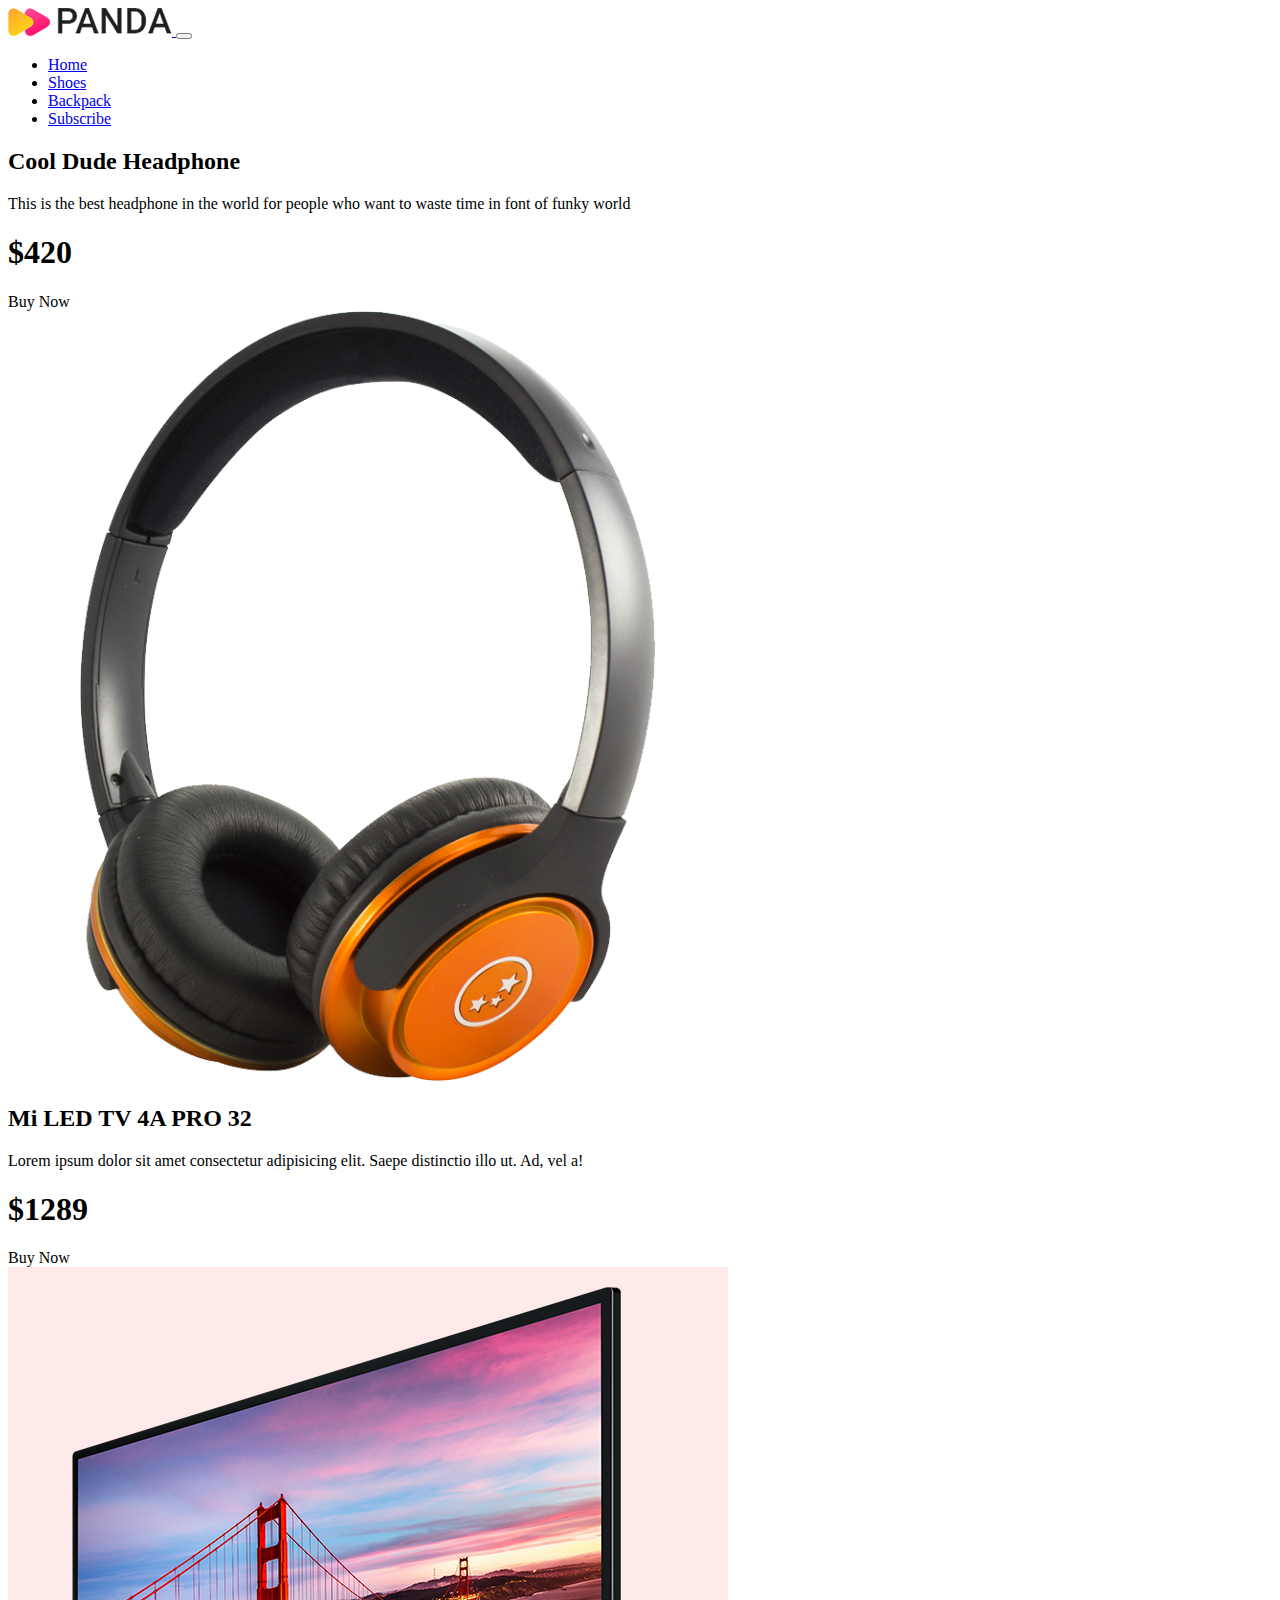
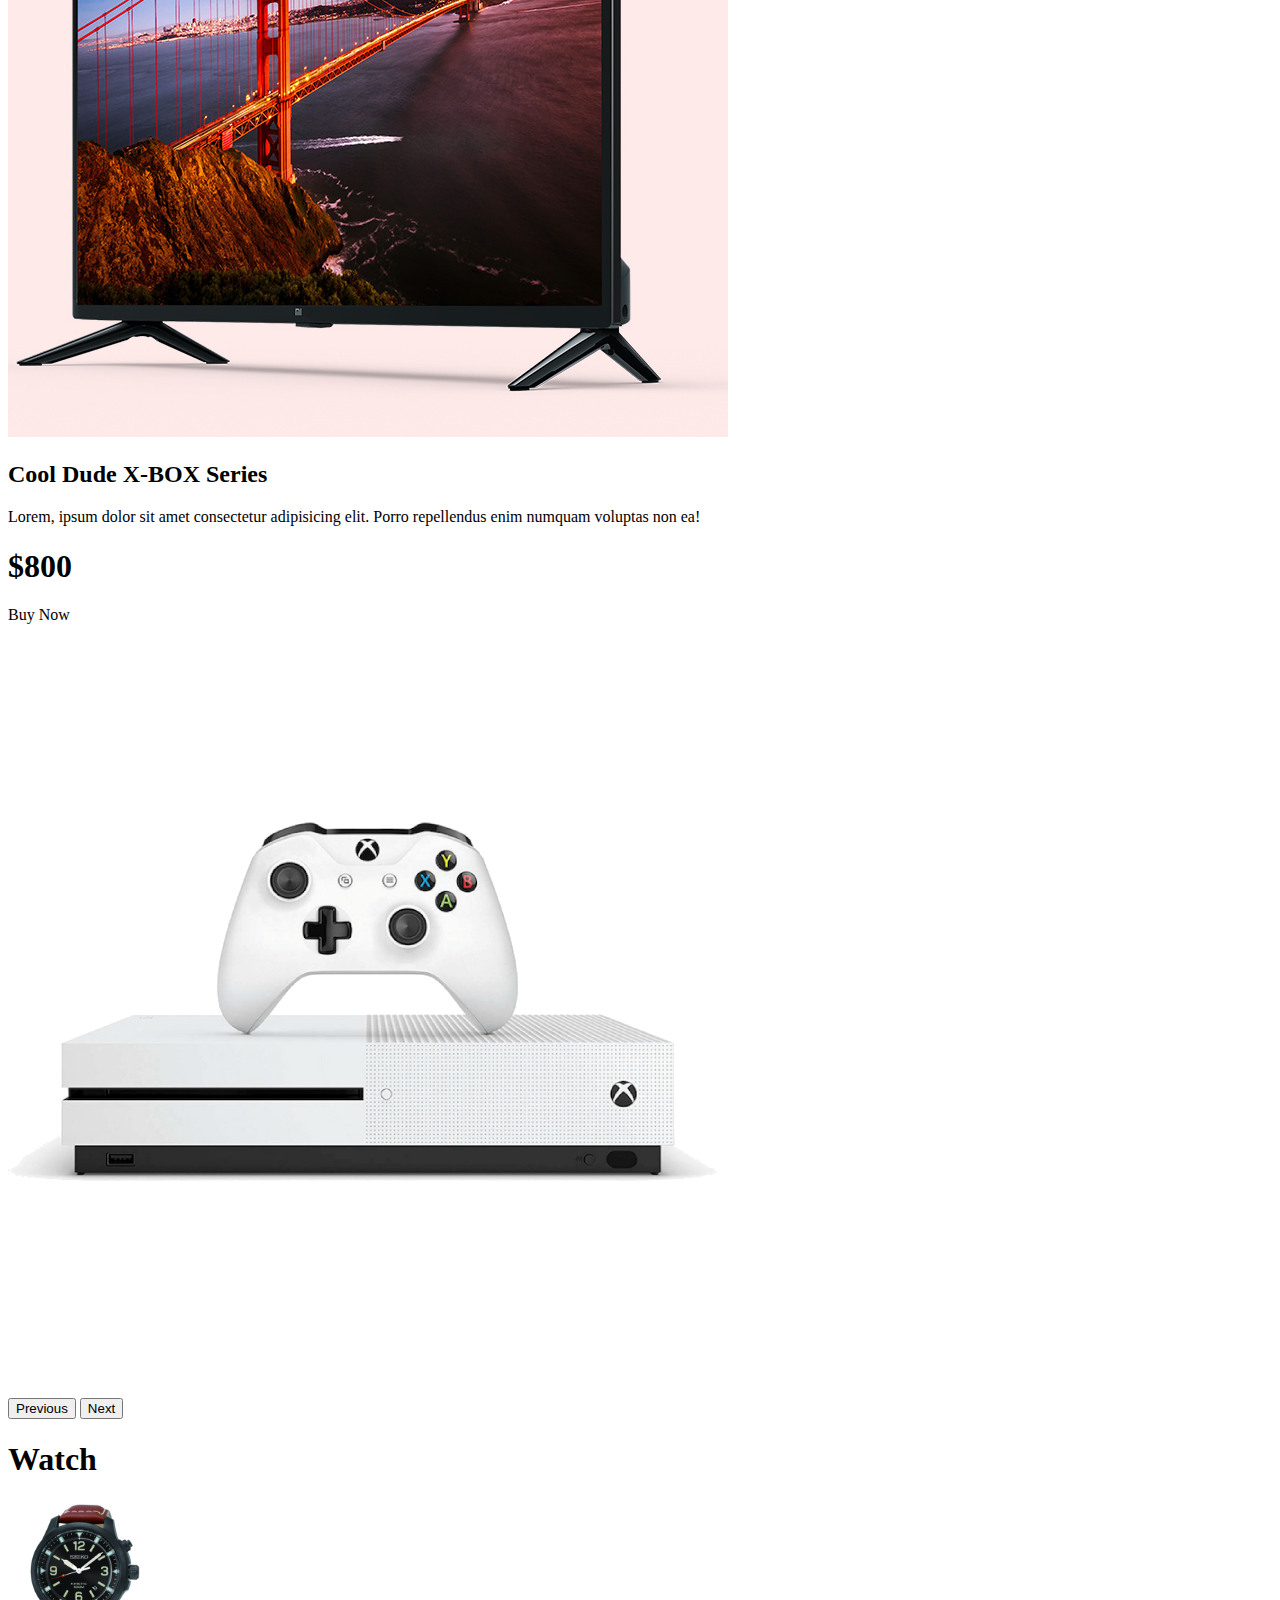
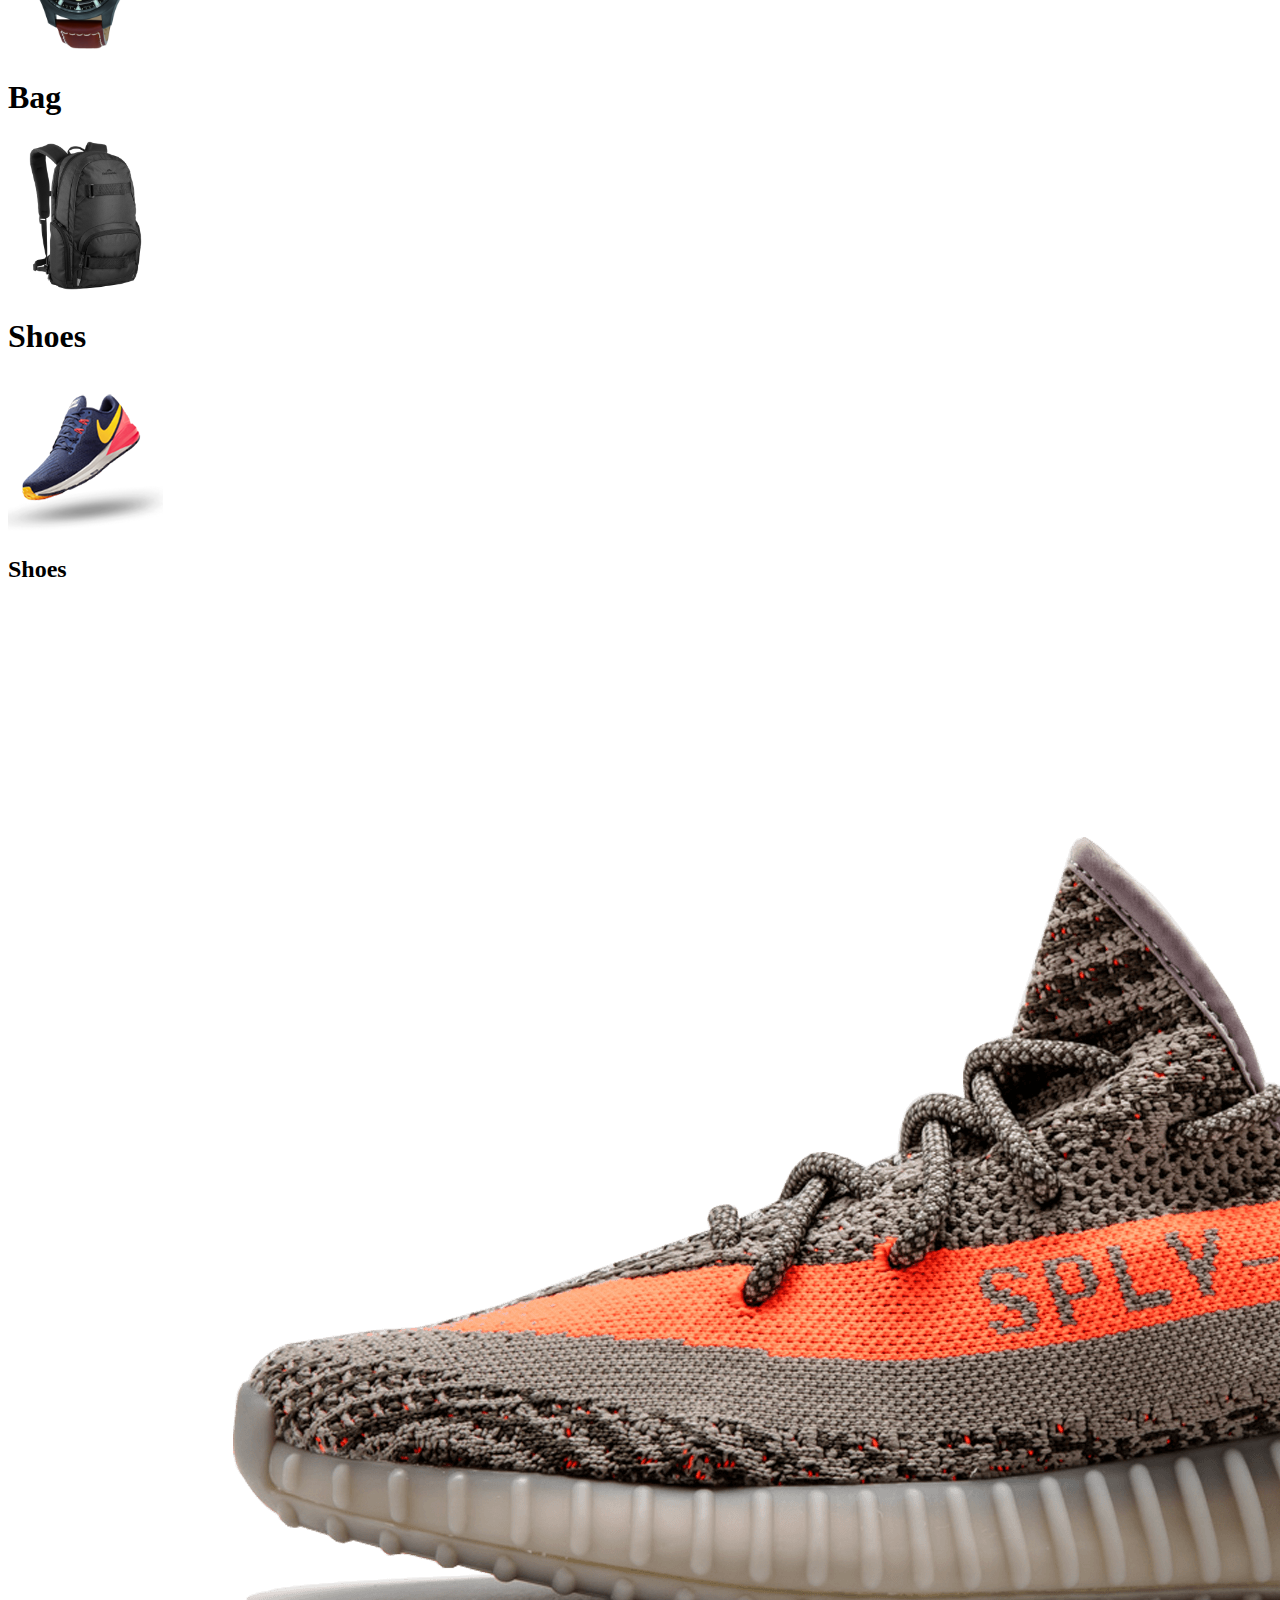
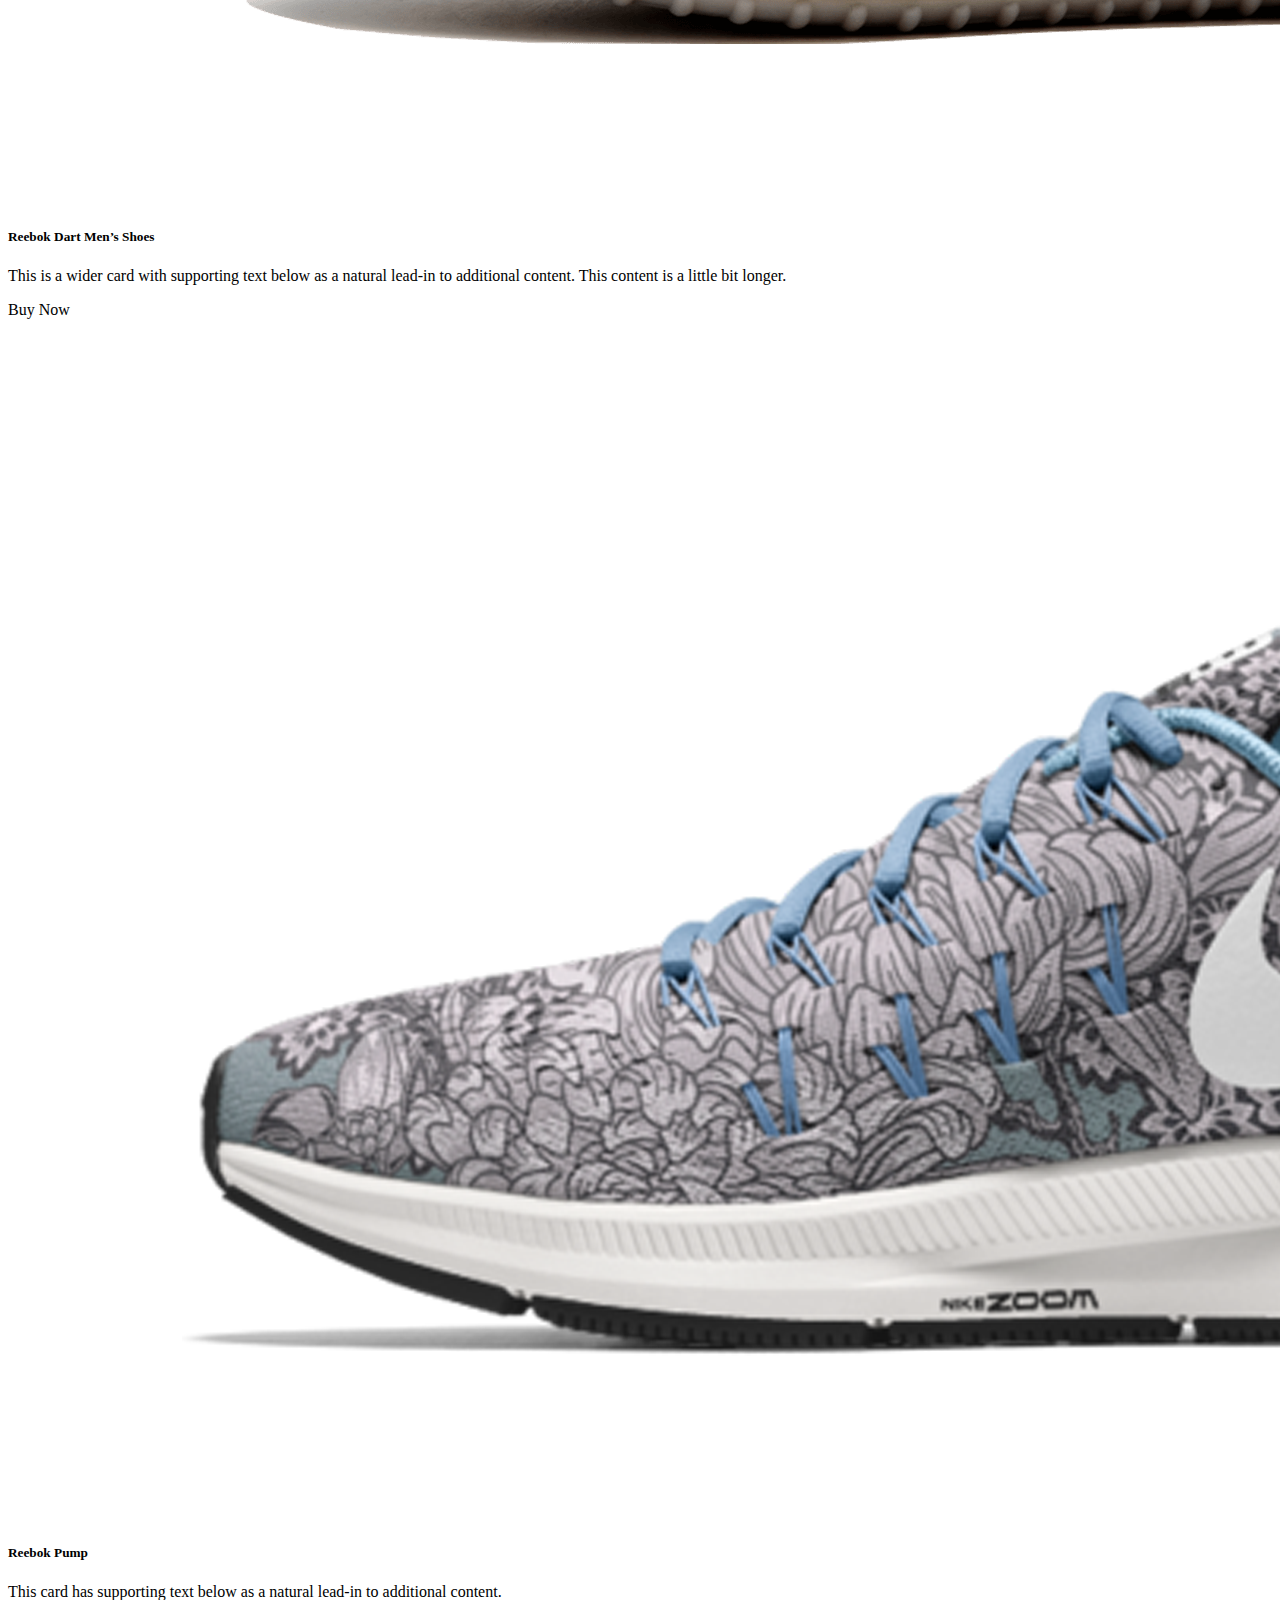
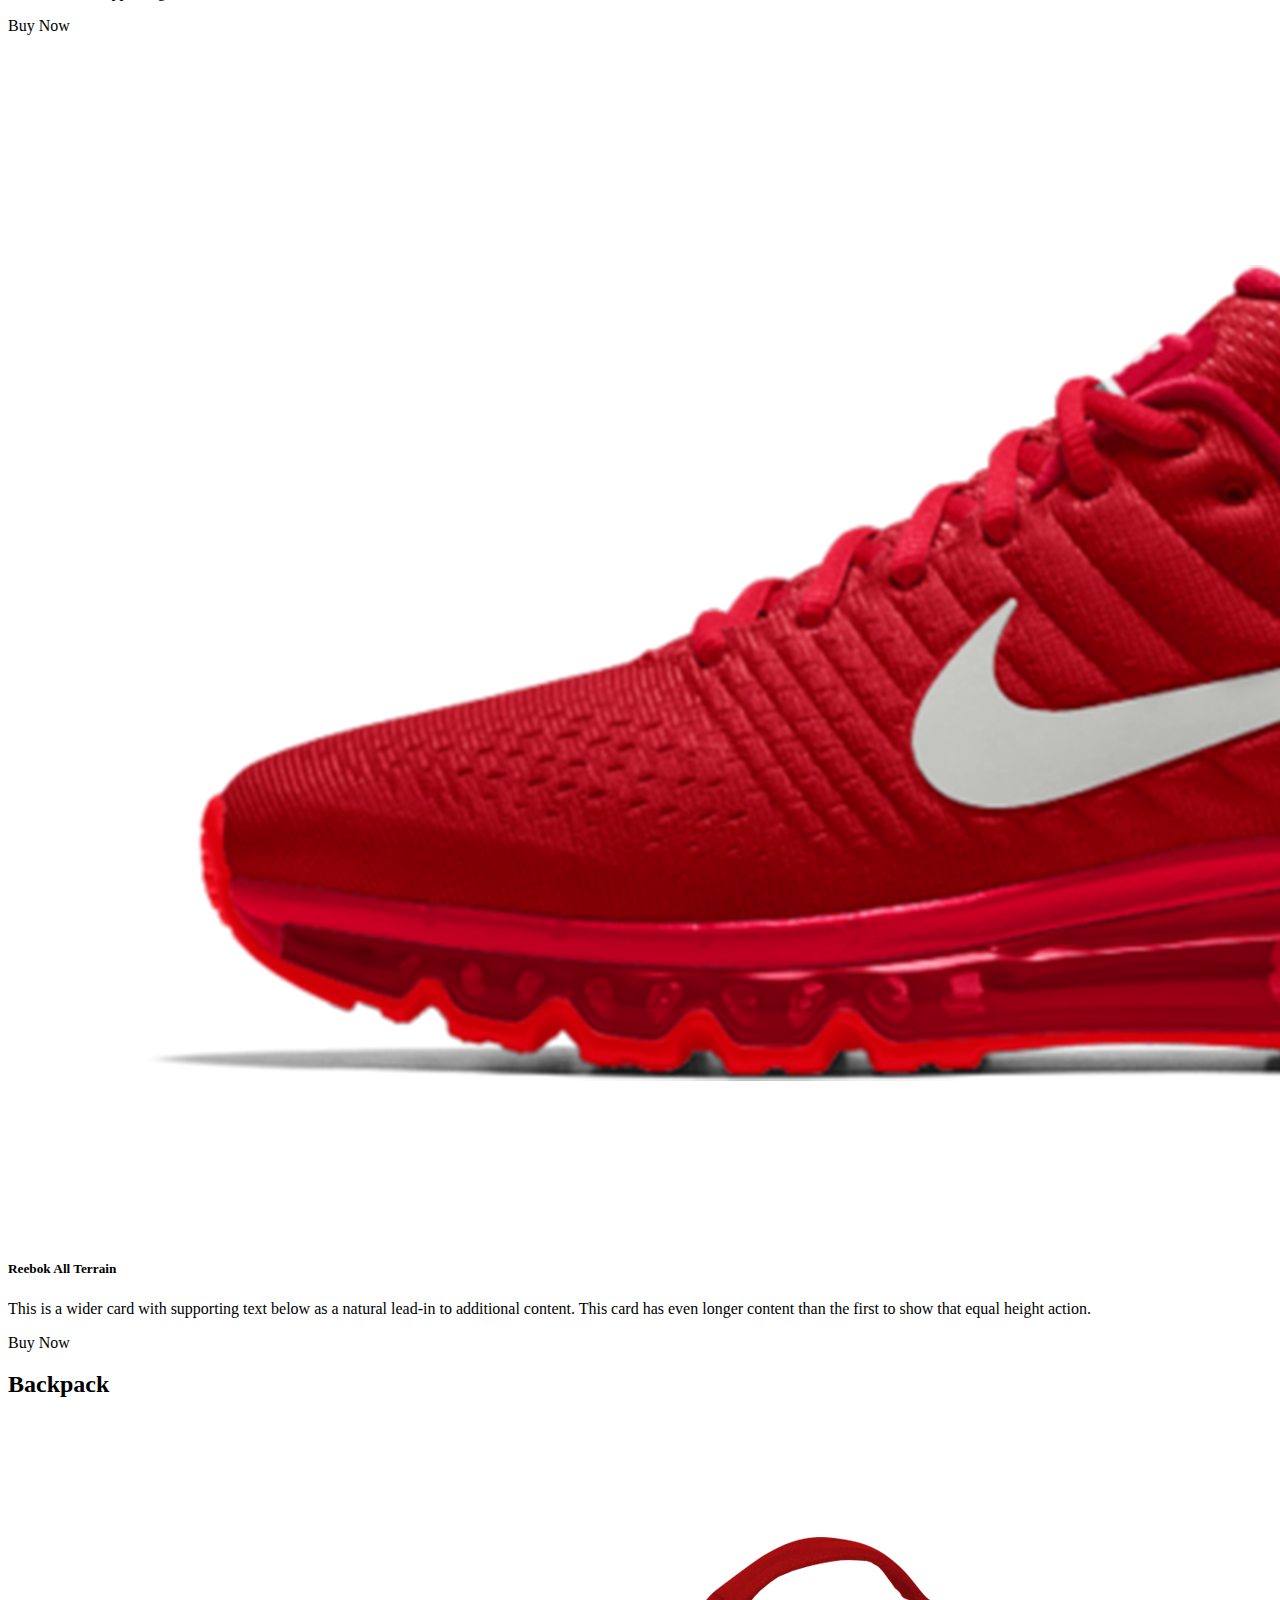
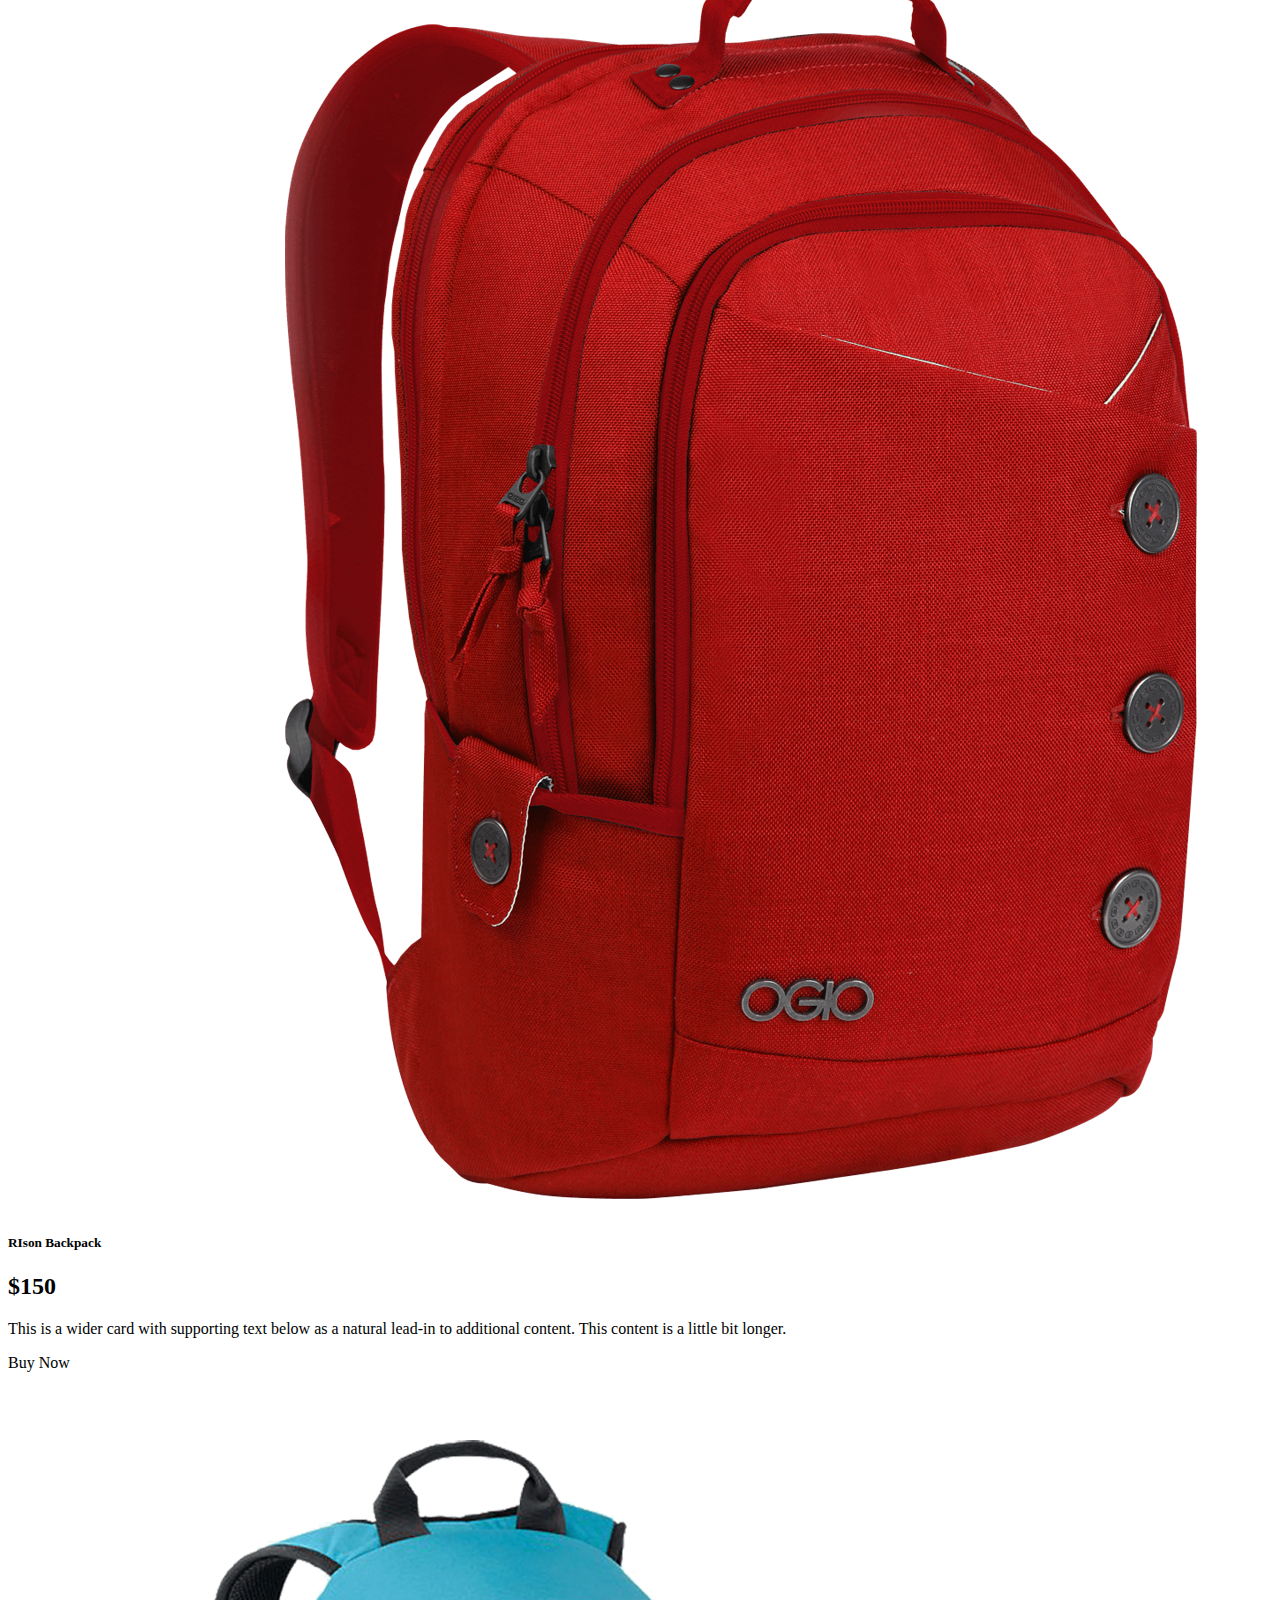
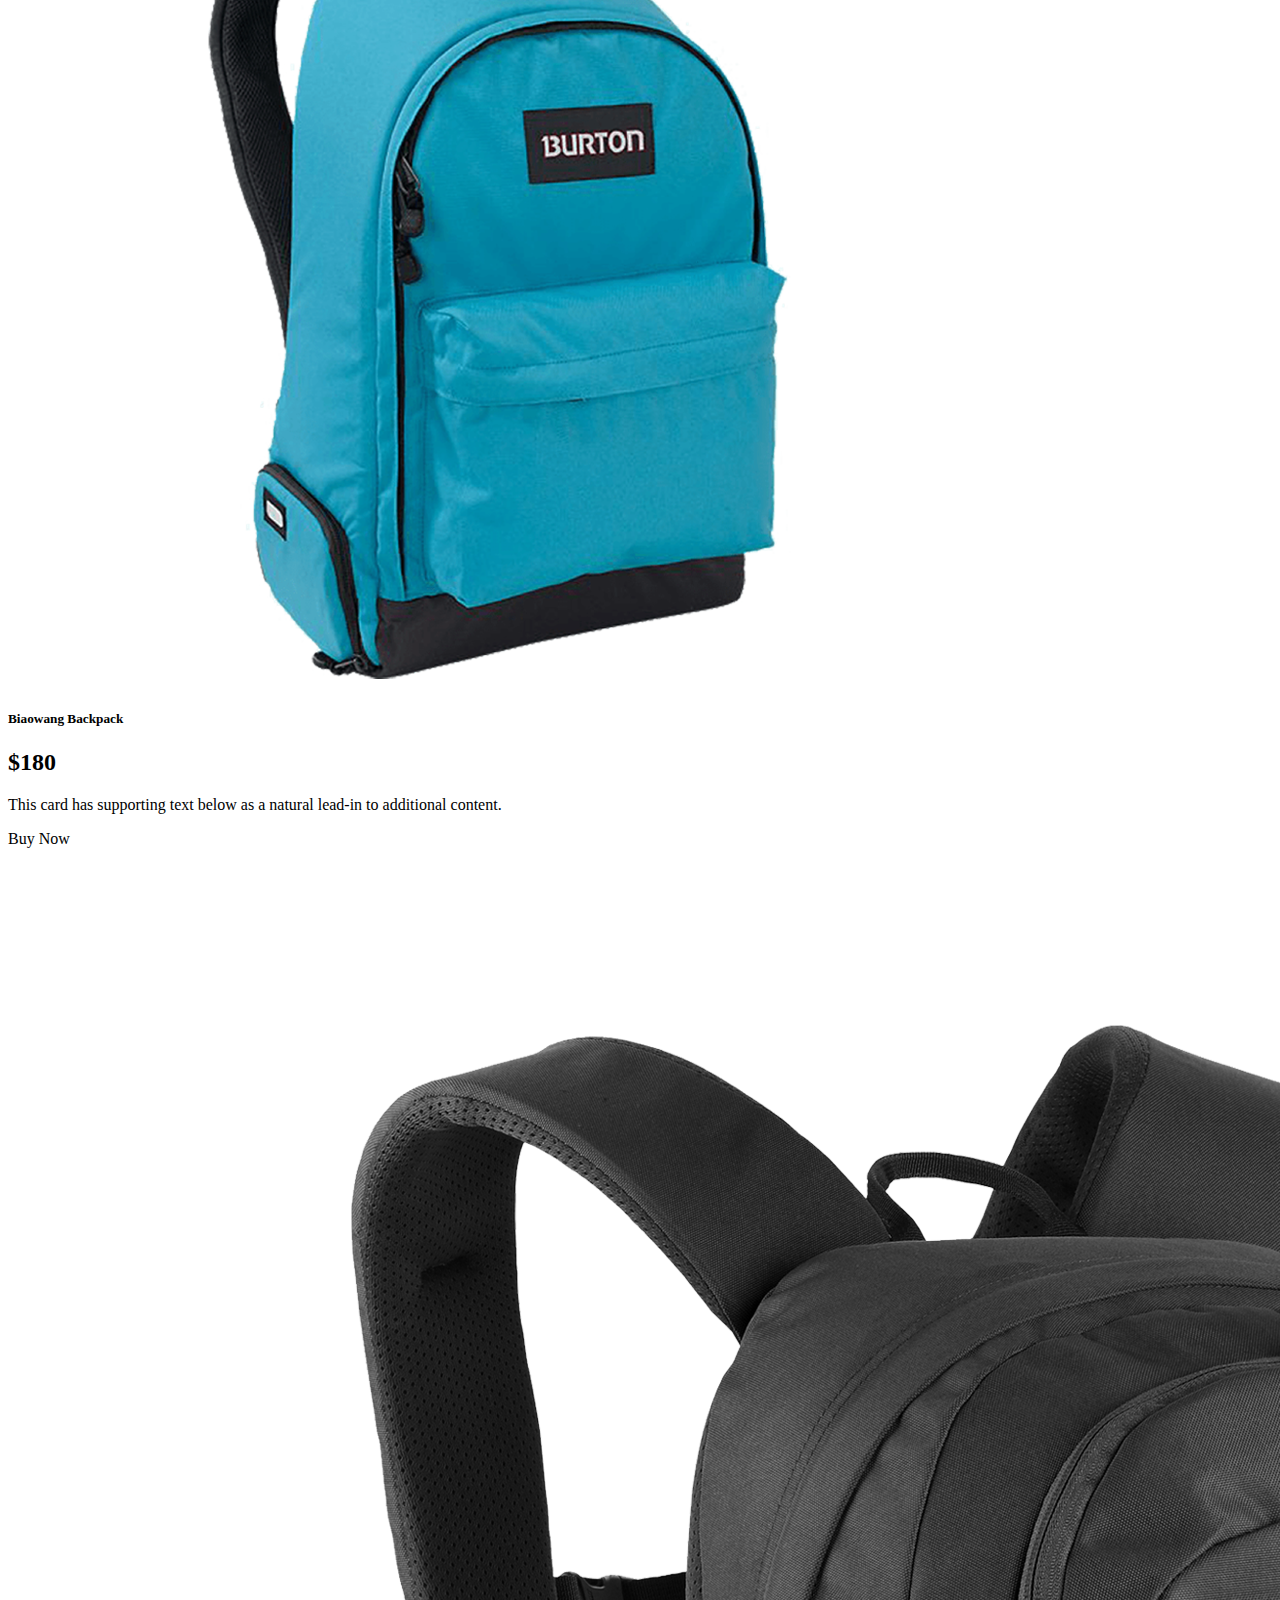
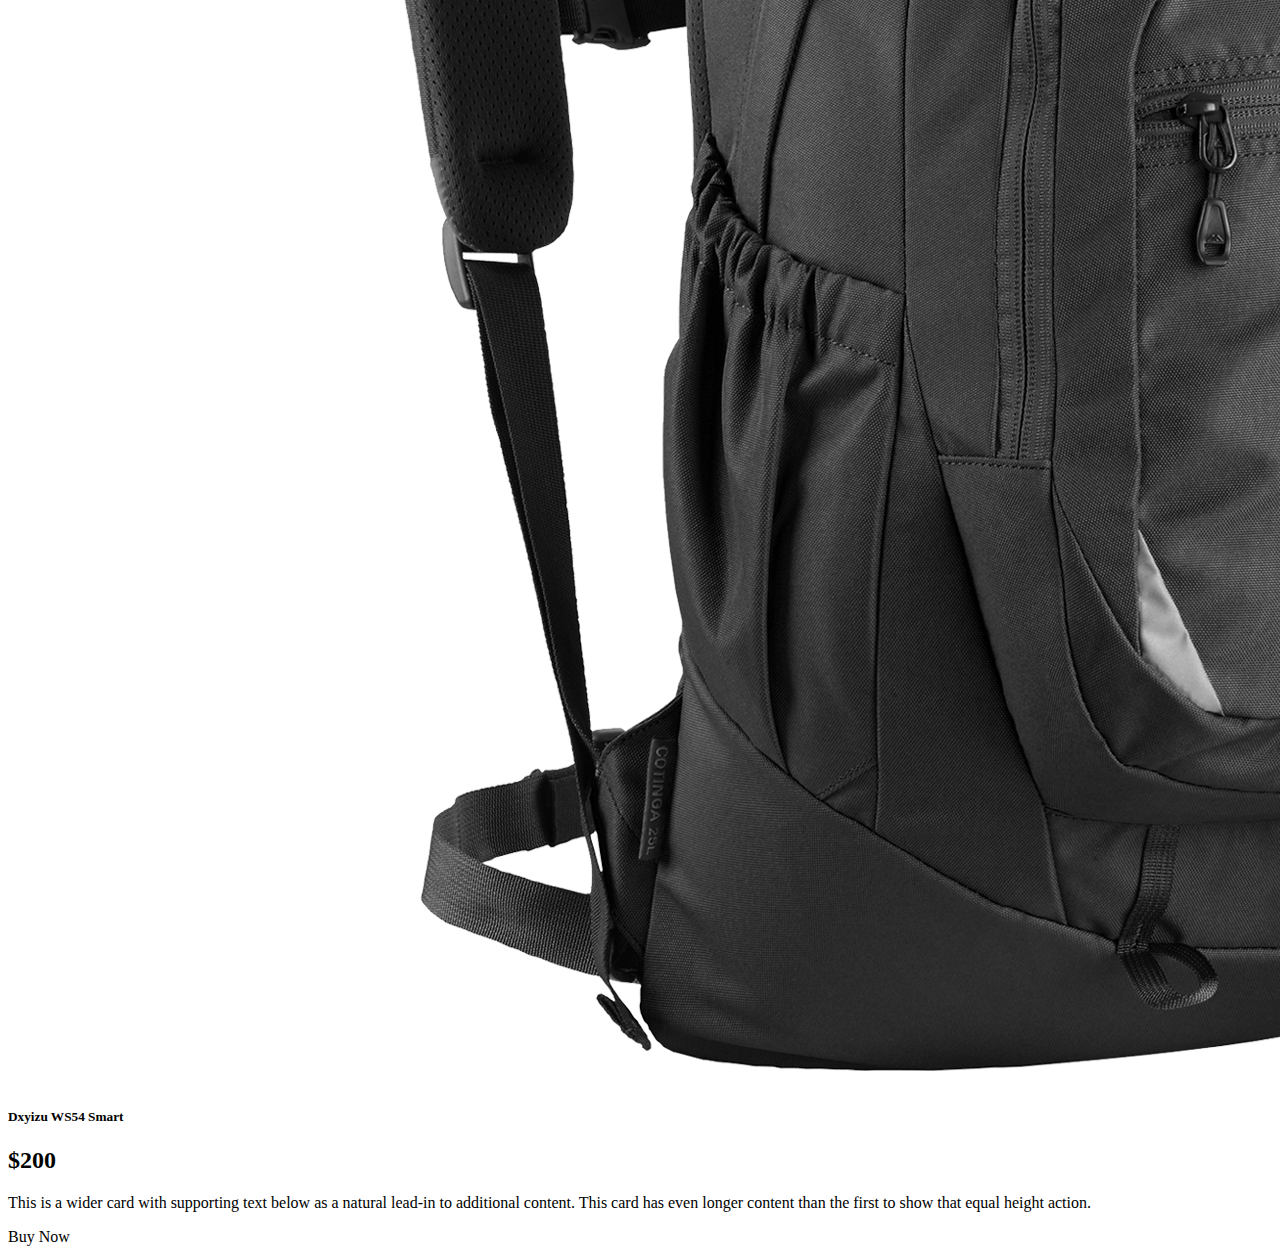
<file: index.html>
<!doctype html>
<html lang="en">

<head>
    <meta charset="utf-8">
    <meta name="viewport" content="width=device-width, initial-scale=1">
    <title>Bootstrap demo</title>
    <link href="https://cdn.jsdelivr.net/npm/bootstrap@5.2.0/dist/css/bootstrap.min.css" rel="stylesheet"
        integrity="sha384-gH2yIJqKdNHPEq0n4Mqa/HGKIhSkIHeL5AyhkYV8i59U5AR6csBvApHHNl/vI1Bx" crossorigin="anonymous">
</head>

<body>
    <header class="container">
        <nav class="navbar navbar-expand-lg bg-light">
            <div class="container">
                <a class="navbar-brand" href="#">
                    <img src="images/logo.png" alt="">
                </a>
                <button class="navbar-toggler" type="button" data-bs-toggle="collapse"
                    data-bs-target="#navbarSupportedContent" aria-controls="navbarSupportedContent"
                    aria-expanded="false" aria-label="Toggle navigation">
                    <span class="navbar-toggler-icon"></span>
                </button>
                <div class="collapse navbar-collapse" id="navbarSupportedContent">
                    <ul class="navbar-nav me-auto mb-2 mb-lg-0">
                        <li class="nav-item">
                            <a class="nav-link active" aria-current="page" href="#">Home</a>
                        </li>
                        <li class="nav-item">
                            <a class="nav-link" href="#">Shoes</a>
                        </li>
                        <li class="nav-item">
                            <a class="nav-link" href="#">Backpack</a>
                        </li>
                        <li class="nav-item">
                            <a class="nav-link" href="#">Subscribe</a>
                        </li>


                    </ul>

                </div>
            </div>
        </nav>
        <!-- slider start -->
        <section class="mt-5">
            <div id="carouselExampleControls" class="carousel slide" data-bs-ride="carousel">
                <div class="carousel-inner">
                    <div class="carousel-item active border rounded bg-info p-5">
                        <div class="row">
                            <div class="col-lg-7 d-flex align-items-center">
                                <div>
                                    <h2>Cool Dude Headphone</h2>
                                    <p>This is the best headphone in the world for people who want to waste time in font
                                        of funky world</p>
                                    <h1>$420</h1>
                                    <div class="btn btn-warning">Buy Now</div>
                                </div>
                            </div>
                            <div class="col-lg-5">
                                <img src="images/banner-images/headphone.png" class="d-block w-100" alt="...">
                            </div>
                        </div>
                    </div>
                    <div class="carousel-item active border rounded bg-info p-5">
                        <div class="row">
                            <div class="col-lg-7 d-flex align-items-center">
                                <div>
                                    <h2>Mi LED TV 4A PRO 32</h2>
                                    <p>Lorem ipsum dolor sit amet consectetur adipisicing elit. Saepe distinctio illo
                                        ut. Ad, vel a!</p>
                                    <h1>$1289</h1>
                                    <div class="btn btn-warning">Buy Now</div>
                                </div>
                            </div>
                            <div class="col-lg-5">
                                <img src="images/banner-images/tv.png" class="d-block w-100" alt="...">
                            </div>
                        </div>
                    </div>
                    <div class="carousel-item active border rounded bg-info p-5">
                        <div class="row">
                            <div class="col-lg-7 d-flex align-items-center">
                                <div>
                                    <h2>Cool Dude X-BOX Series</h2>
                                    <p>Lorem, ipsum dolor sit amet consectetur adipisicing elit. Porro repellendus enim
                                        numquam voluptas non ea!</p>
                                    <h1>$800</h1>
                                    <div class="btn btn-warning">Buy Now</div>
                                </div>
                            </div>
                            <div class="col-lg-5">
                                <img src="images/banner-images/xbox.png" class="d-block w-100" alt="...">
                            </div>
                        </div>
                    </div>

                </div>
                <button class="carousel-control-prev" type="button" data-bs-target="#carouselExampleControls"
                    data-bs-slide="prev">
                    <span class="carousel-control-prev-icon" aria-hidden="true"></span>
                    <span class="visually-hidden">Previous</span>
                </button>
                <button class="carousel-control-next" type="button" data-bs-target="#carouselExampleControls"
                    data-bs-slide="next">
                    <span class="carousel-control-next-icon" aria-hidden="true"></span>
                    <span class="visually-hidden">Next</span>
                </button>
            </div>
        </section>
        <!-- slider end -->
    </header>
    <main>
        <!-- categories start -->
        <section>
            <div class="container text-center my-5">
                <div class="row g-2">
                    <div class="col-lg-4 col-md-6 col-sm-12">
                        <div class="p-3 border bg-warning d-flex rounded-3 align-items-center justify-content-around ">
                            <h1 class="text-white">Watch</h1>
                            <img src="images/categories/watch.png" alt="">
                        </div>
                    </div>
                    <div class="col-lg-4 col-md-6 col-sm-12">
                        <div class="p-3 border bg-success d-flex rounded-3 align-items-center justify-content-around ">
                            <h1 class="text-white">Bag</h1>
                            <img src="images/categories/bag.png" alt="">
                        </div>
                    </div>
                    <div class="col-lg-4 col-md-6 col-sm-12">
                        <div class="p-3 border bg-primary d-flex rounded-3 align-items-center justify-content-around ">
                            <h1 class="text-white">Shoes</h1>
                            <img src="images/categories/shoes.png" alt="">
                        </div>
                    </div>
                </div>
            </div>
        </section>
        <!-- categories end -->
        <!-- shoes categories start -->
        <section class="container my-5">
            <h2>Shoes</h2>
            <div class="row row-cols-1 row-cols-md-2 row-cols-lg-3 g-4">
                <div class="col">
                    <div class="card h-100 border border-0 shadow-lg">
                        <img src="images/shoes/shoe-1.png" class="card-img-top" alt="...">
                        <div class="card-body">
                            <h5 class="card-title">Reebok Dart Men’s Shoes</h5>
                            <p class="card-text">This is a wider card with supporting text below as a natural lead-in to
                                additional content. This content is a little bit longer.</p>
                        </div>
                        <div class="m-3">
                            <div class="btn btn-warning">Buy Now</div>
                        </div>
                    </div>
                </div>
                <div class="col">
                    <div class="card h-100 border border-0 shadow-lg">
                        <img src="images/shoes/shoe-2.png" class="card-img-top" alt="...">
                        <div class="card-body">
                            <h5 class="card-title">Reebok Pump</h5>
                            <p class="card-text">This card has supporting text below as a natural lead-in to additional
                                content.</p>
                        </div>
                        <div class="m-3">
                            <div class="btn btn-warning">Buy Now</div>
                        </div>
                    </div>
                </div>
                <div class="col">
                    <div class="card h-100 border border-0 shadow-lg">
                        <img src="images/shoes/shoe-3.png" class="card-img-top" alt="...">
                        <div class="card-body">
                            <h5 class="card-title">Reebok All Terrain</h5>
                            <p class="card-text">This is a wider card with supporting text below as a natural lead-in to
                                additional content. This card has even longer content than the first to show that equal
                                height action.</p>
                        </div>
                        <div class="m-3">
                            <div class="btn btn-warning">Buy Now</div>
                        </div>
                    </div>
                </div>
            </div>
        </section>
        <!-- shoes categories end -->
        <!-- Backpack start -->
        <section class="container my-5">
            <h2>Backpack</h2>
            <div class="row row-cols-1 row-cols-md-2 row-cols-lg-3 g-4">
                <div class="col">
                    <div class="card h-100 border border-0 shadow-lg">
                        <img src="images/bags/bag-1.png" class="card-img-top" alt="...">
                        <div class="card-body">
                            <h5 class="card-title">RIson Backpack</h5>
                            <h2>$150</h2>
                            <p class="card-text">This is a wider card with supporting text below as a natural lead-in to
                                additional content. This content is a little bit longer.</p>
                        </div>
                        <div class="m-3">
                            <div class="btn btn-warning">Buy Now</div>
                        </div>
                    </div>
                </div>
                <div class="col">
                    <div class="card h-100 border border-0 shadow-lg">
                        <img src="images/bags/bag-2.png" class="card-img-top" alt="...">
                        <div class="card-body">
                            <h5 class="card-title">Biaowang Backpack</h5>
                            <h2>$180</h2>
                            <p class="card-text">This card has supporting text below as a natural lead-in to additional
                                content.</p>
                        </div>
                        <div class="m-3">
                            <div class="btn btn-warning">Buy Now</div>
                        </div>
                    </div>
                </div>
                <div class="col">
                    <div class="card h-100 border border-0 shadow-lg">
                        <img src="images/bags/bag-3.png" class="card-img-top" alt="...">
                        <div class="card-body">
                            <h5 class="card-title">Dxyizu WS54 Smart</h5>
                            <h2>$200</h2>
                            <p class="card-text">This is a wider card with supporting text below as a natural lead-in to
                                additional content. This card has even longer content than the first to show that equal
                                height action.</p>
                        </div>
                        <div class="m-3">
                            <div class="btn btn-warning">Buy Now</div>
                        </div>
                    </div>
                </div>
            </div>
        </section>
        <!-- Backpack end -->
    </main>
    <script src="https://cdn.jsdelivr.net/npm/bootstrap@5.2.0/dist/js/bootstrap.bundle.min.js"
        integrity="sha384-A3rJD856KowSb7dwlZdYEkO39Gagi7vIsF0jrRAoQmDKKtQBHUuLZ9AsSv4jD4Xa"
        crossorigin="anonymous"></script>
</body>

</html>
</file>
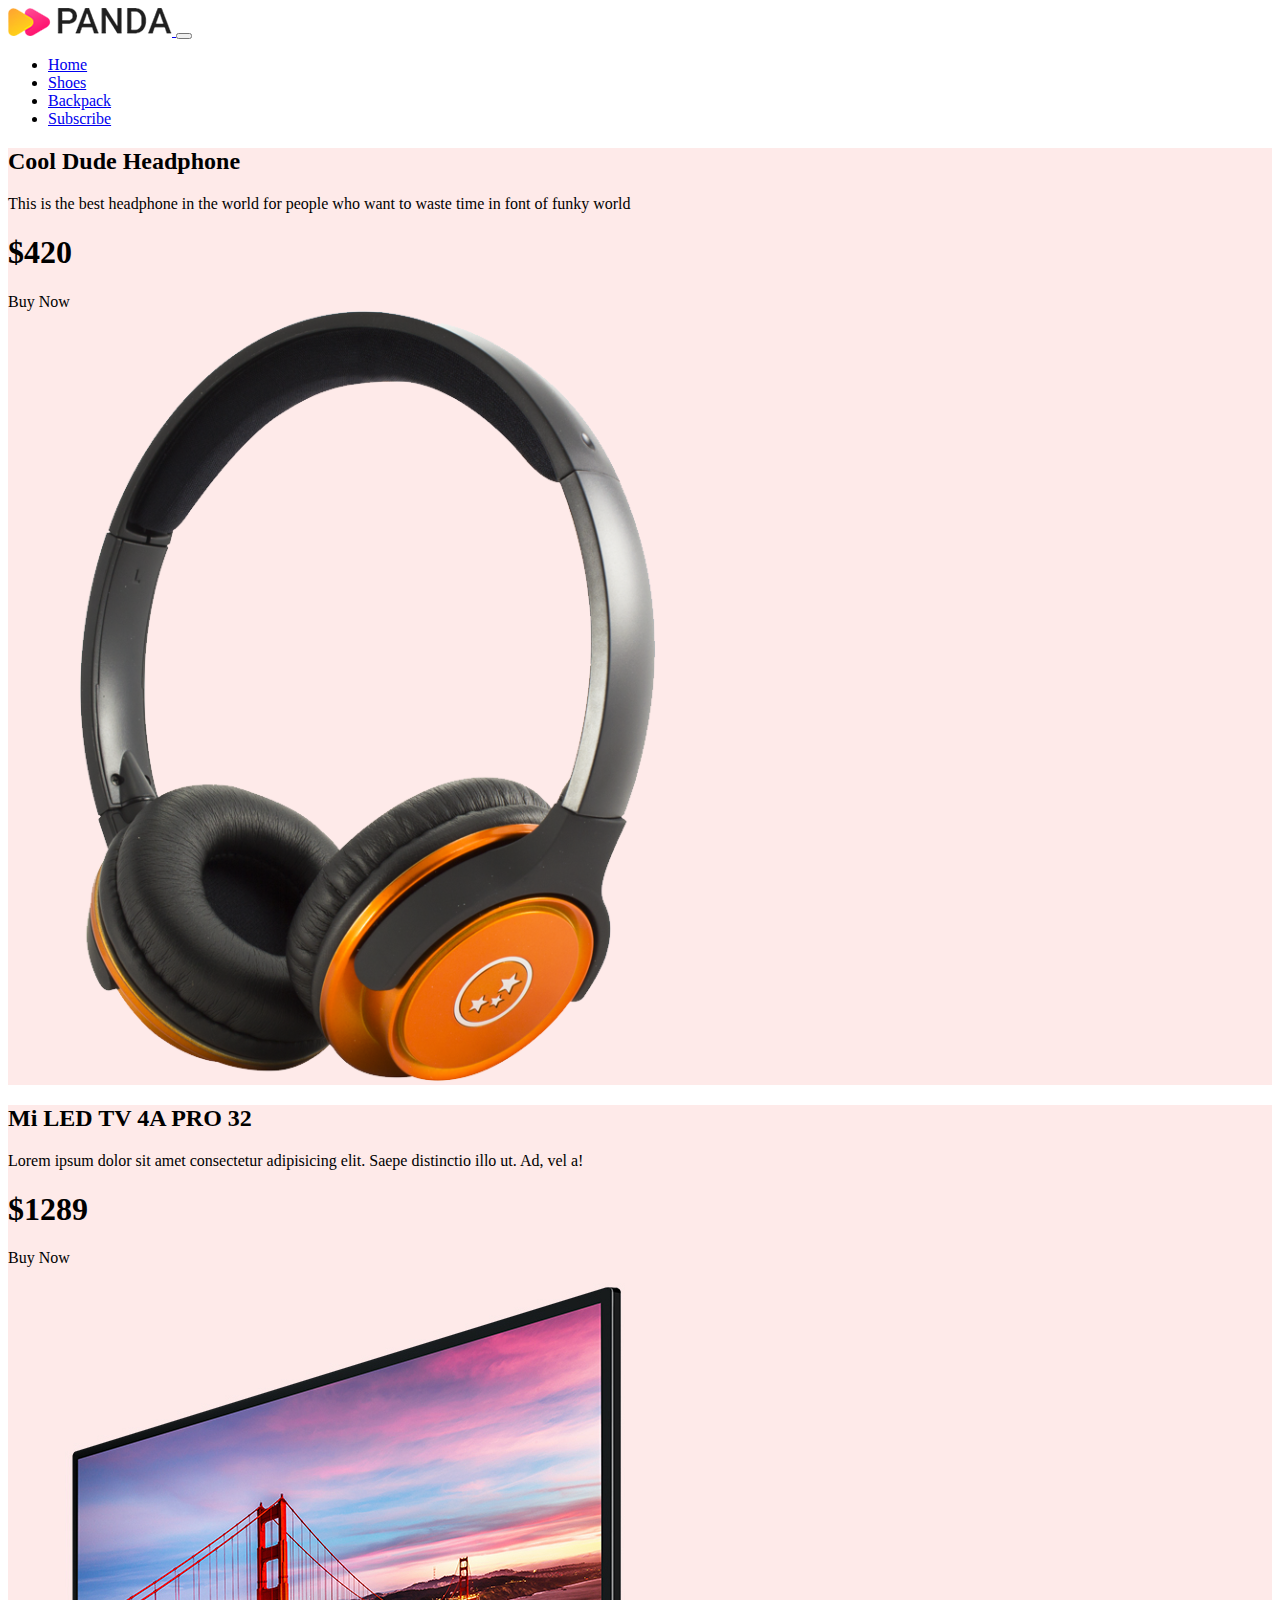
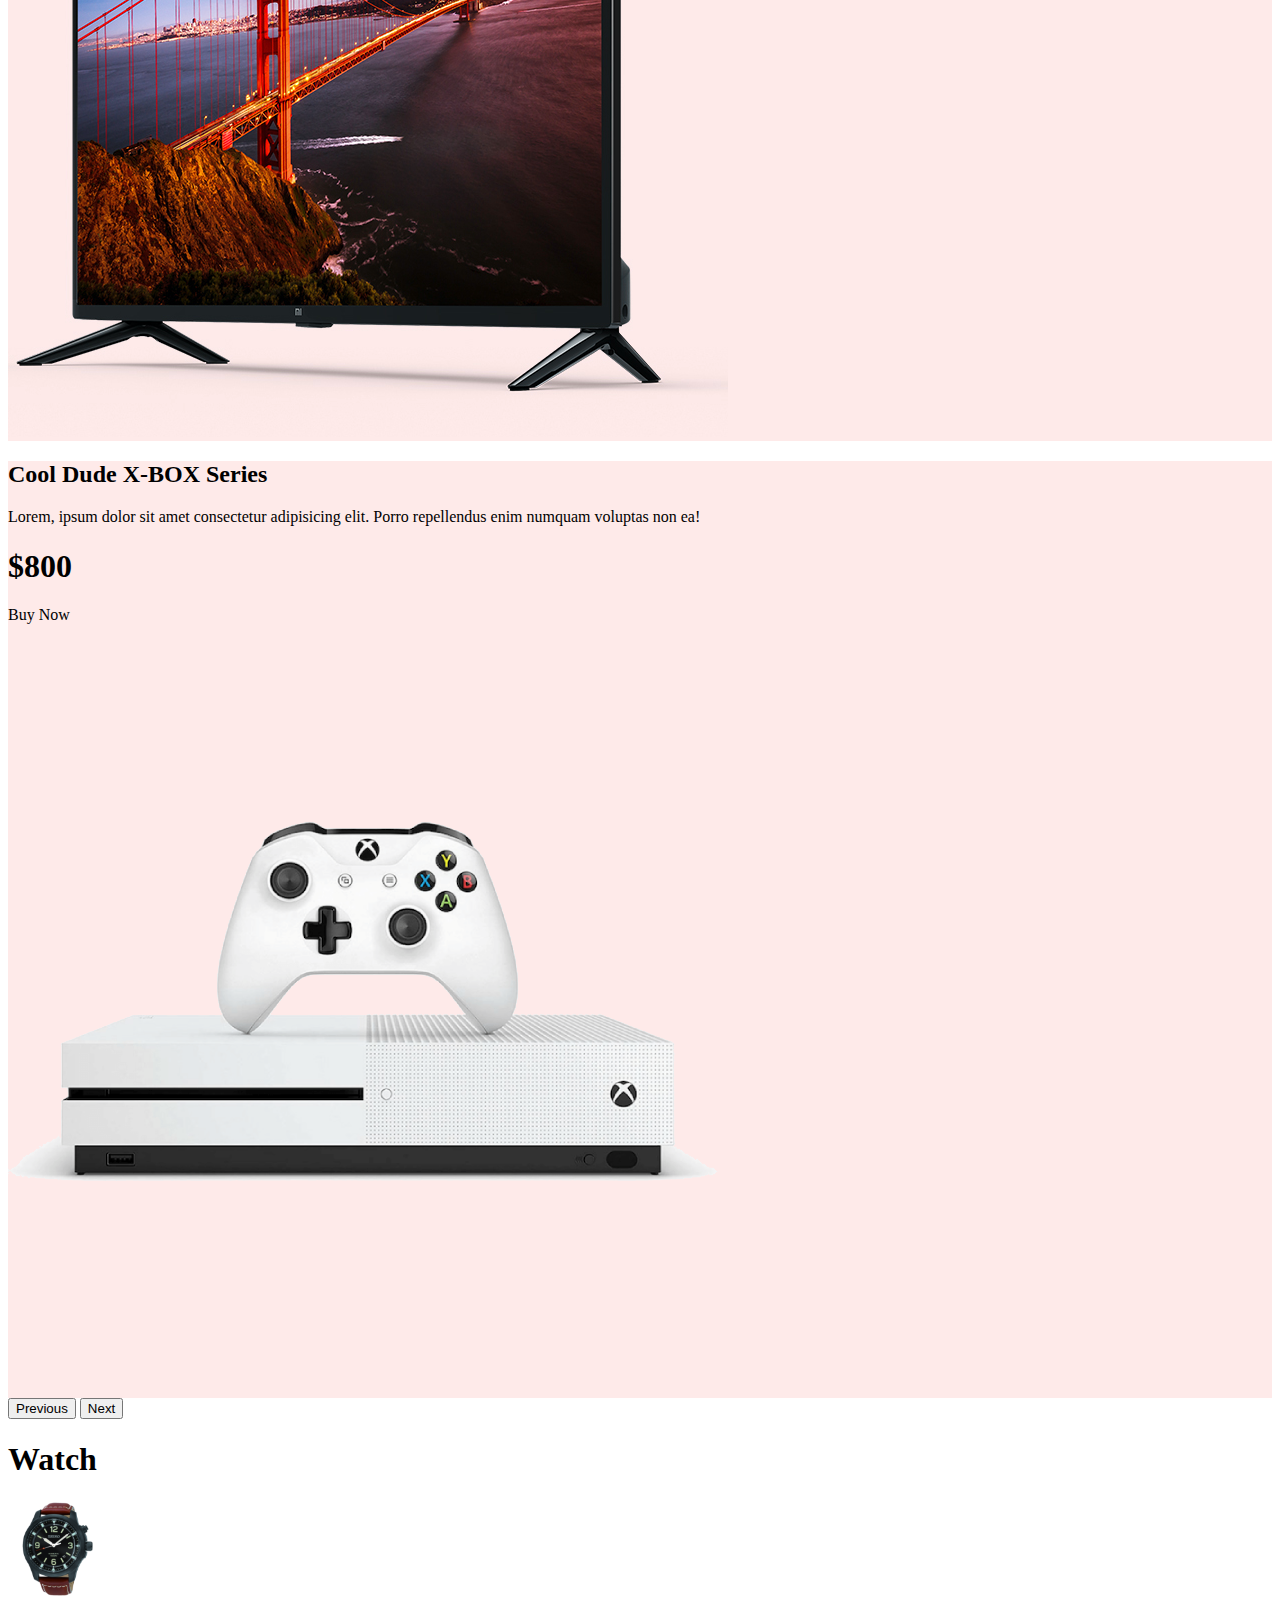
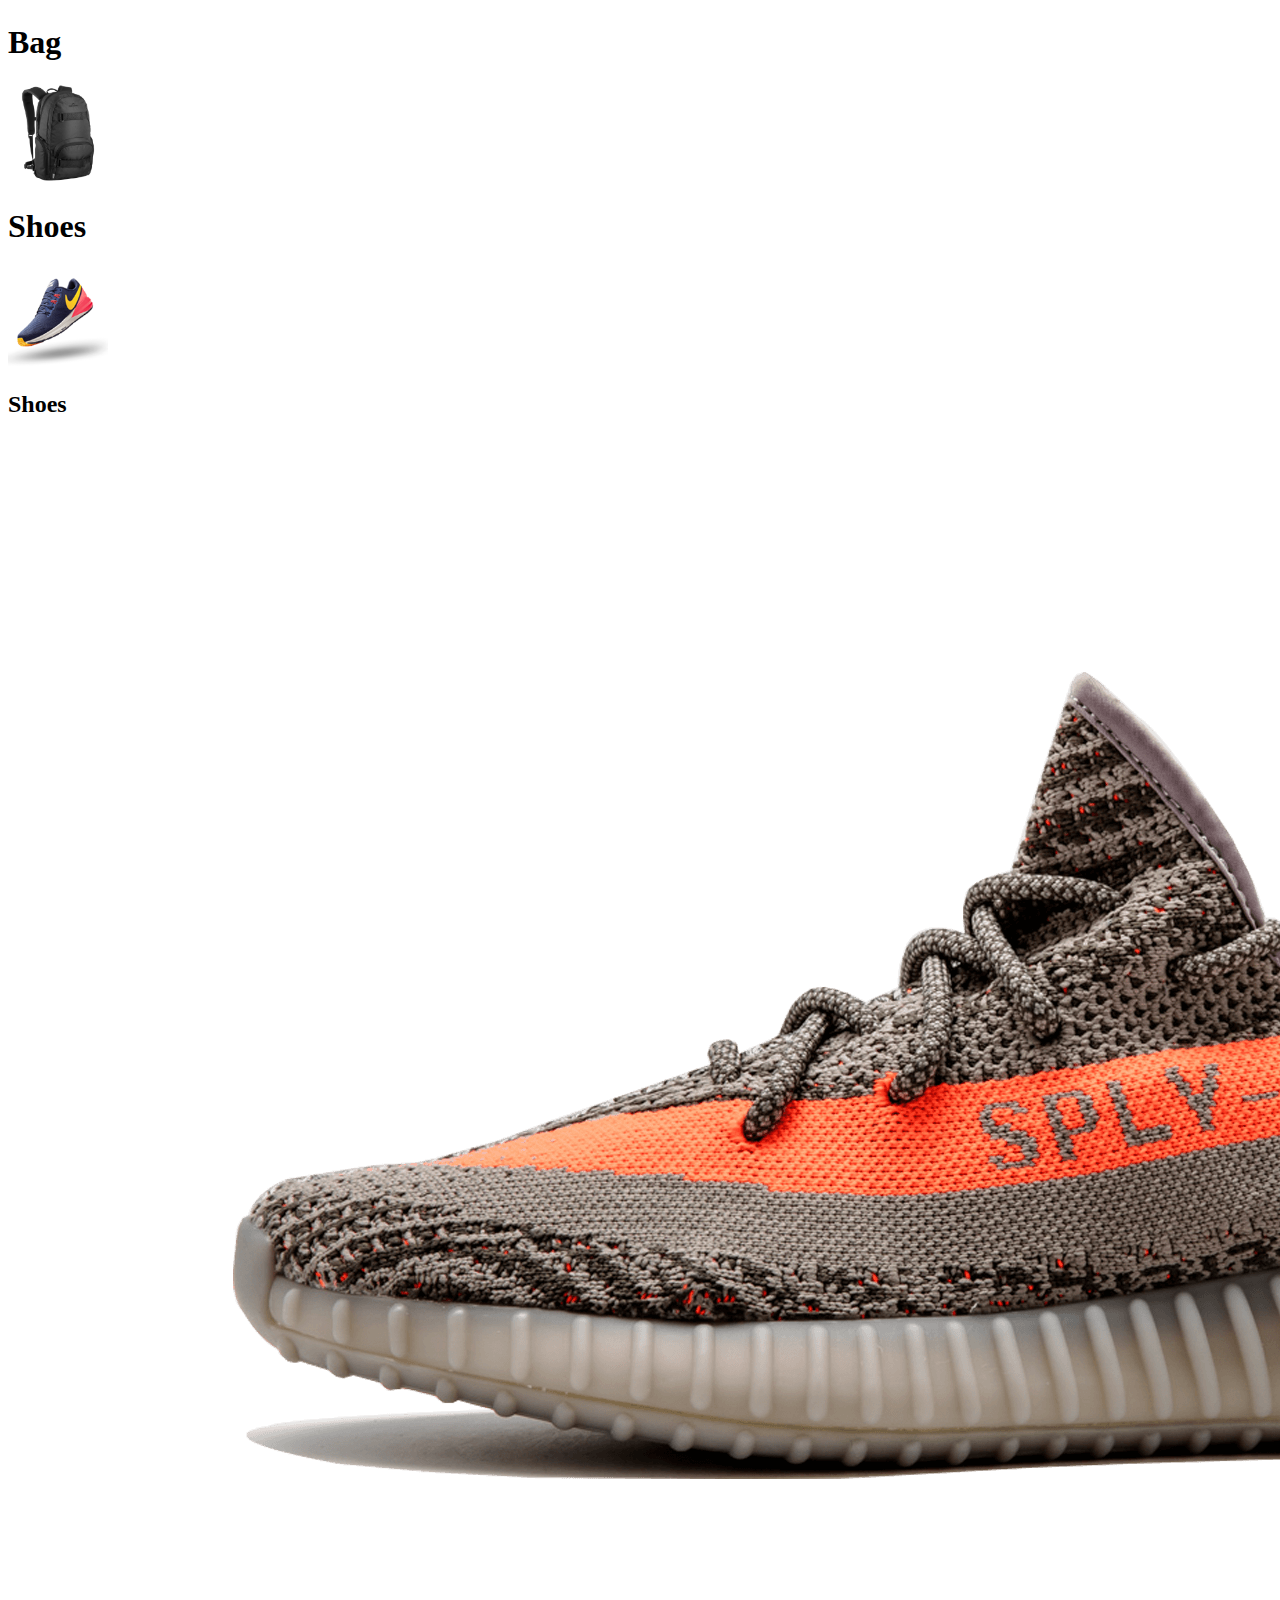
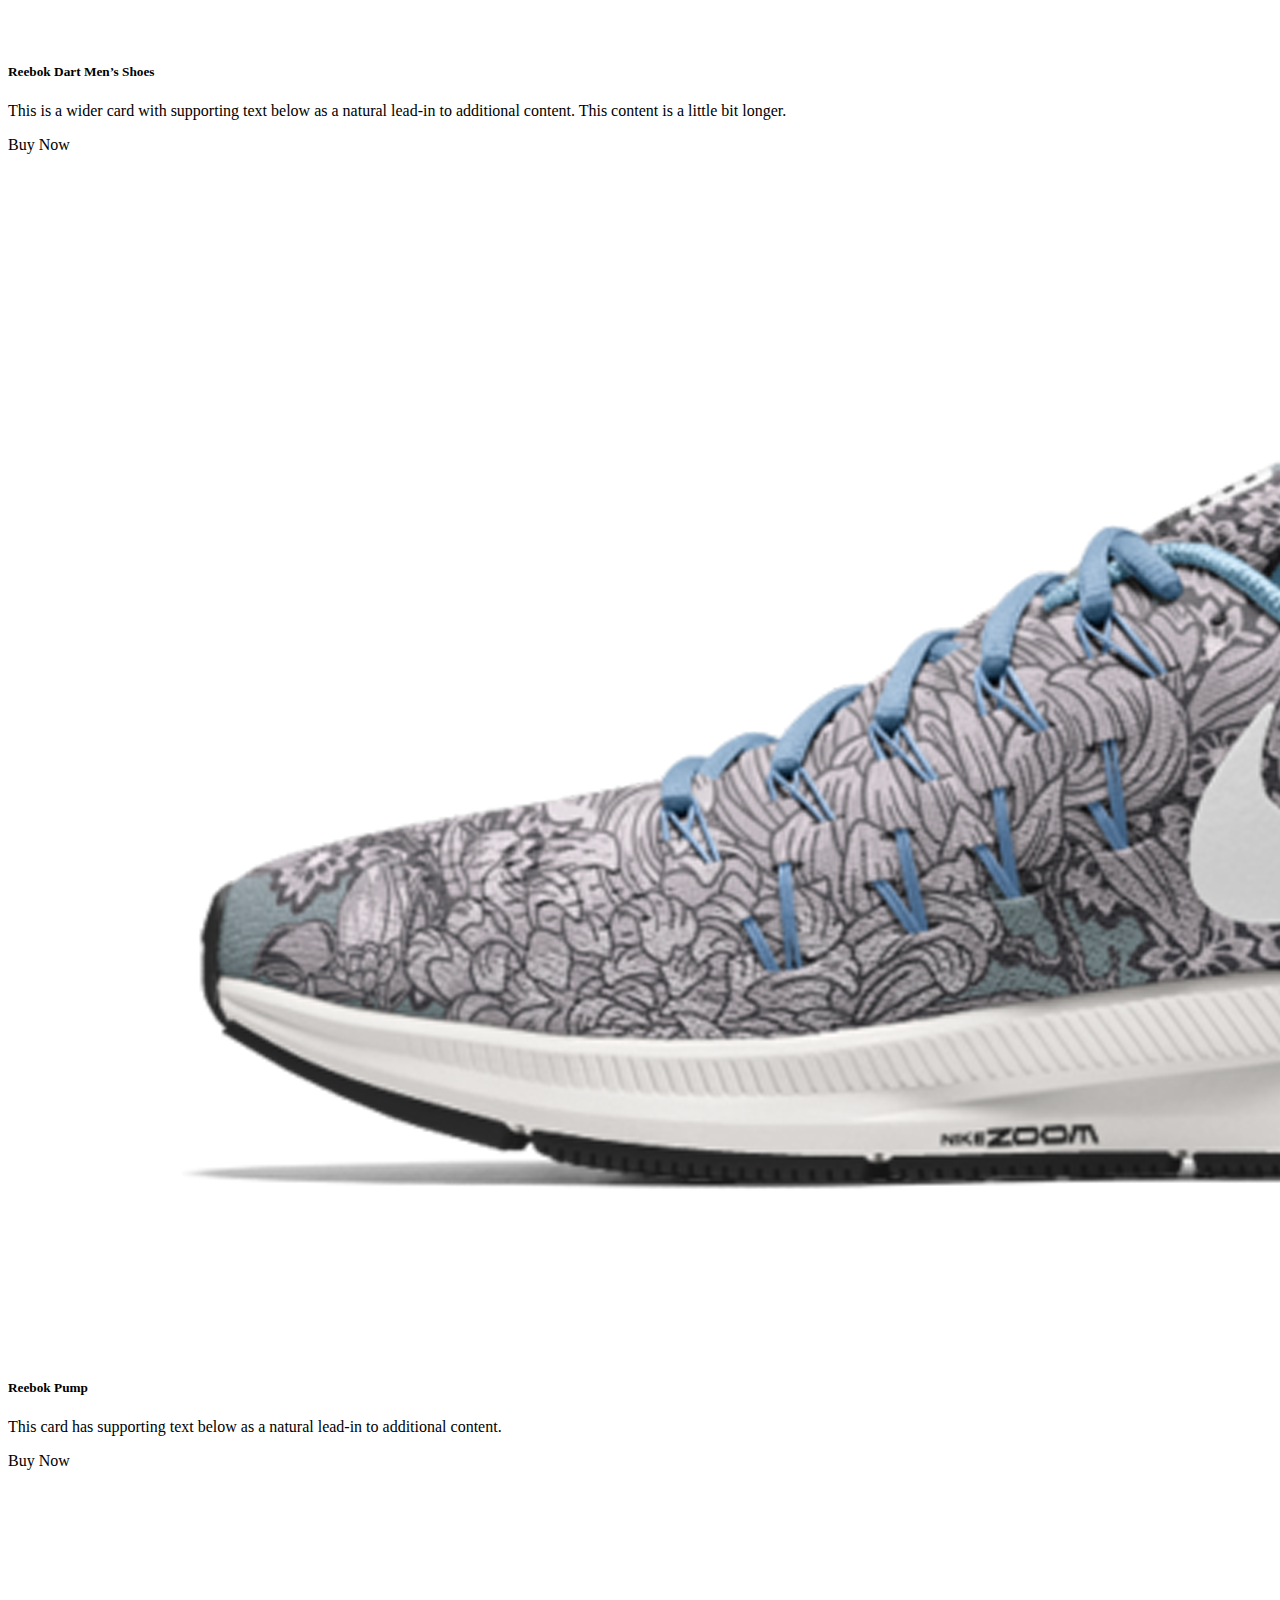
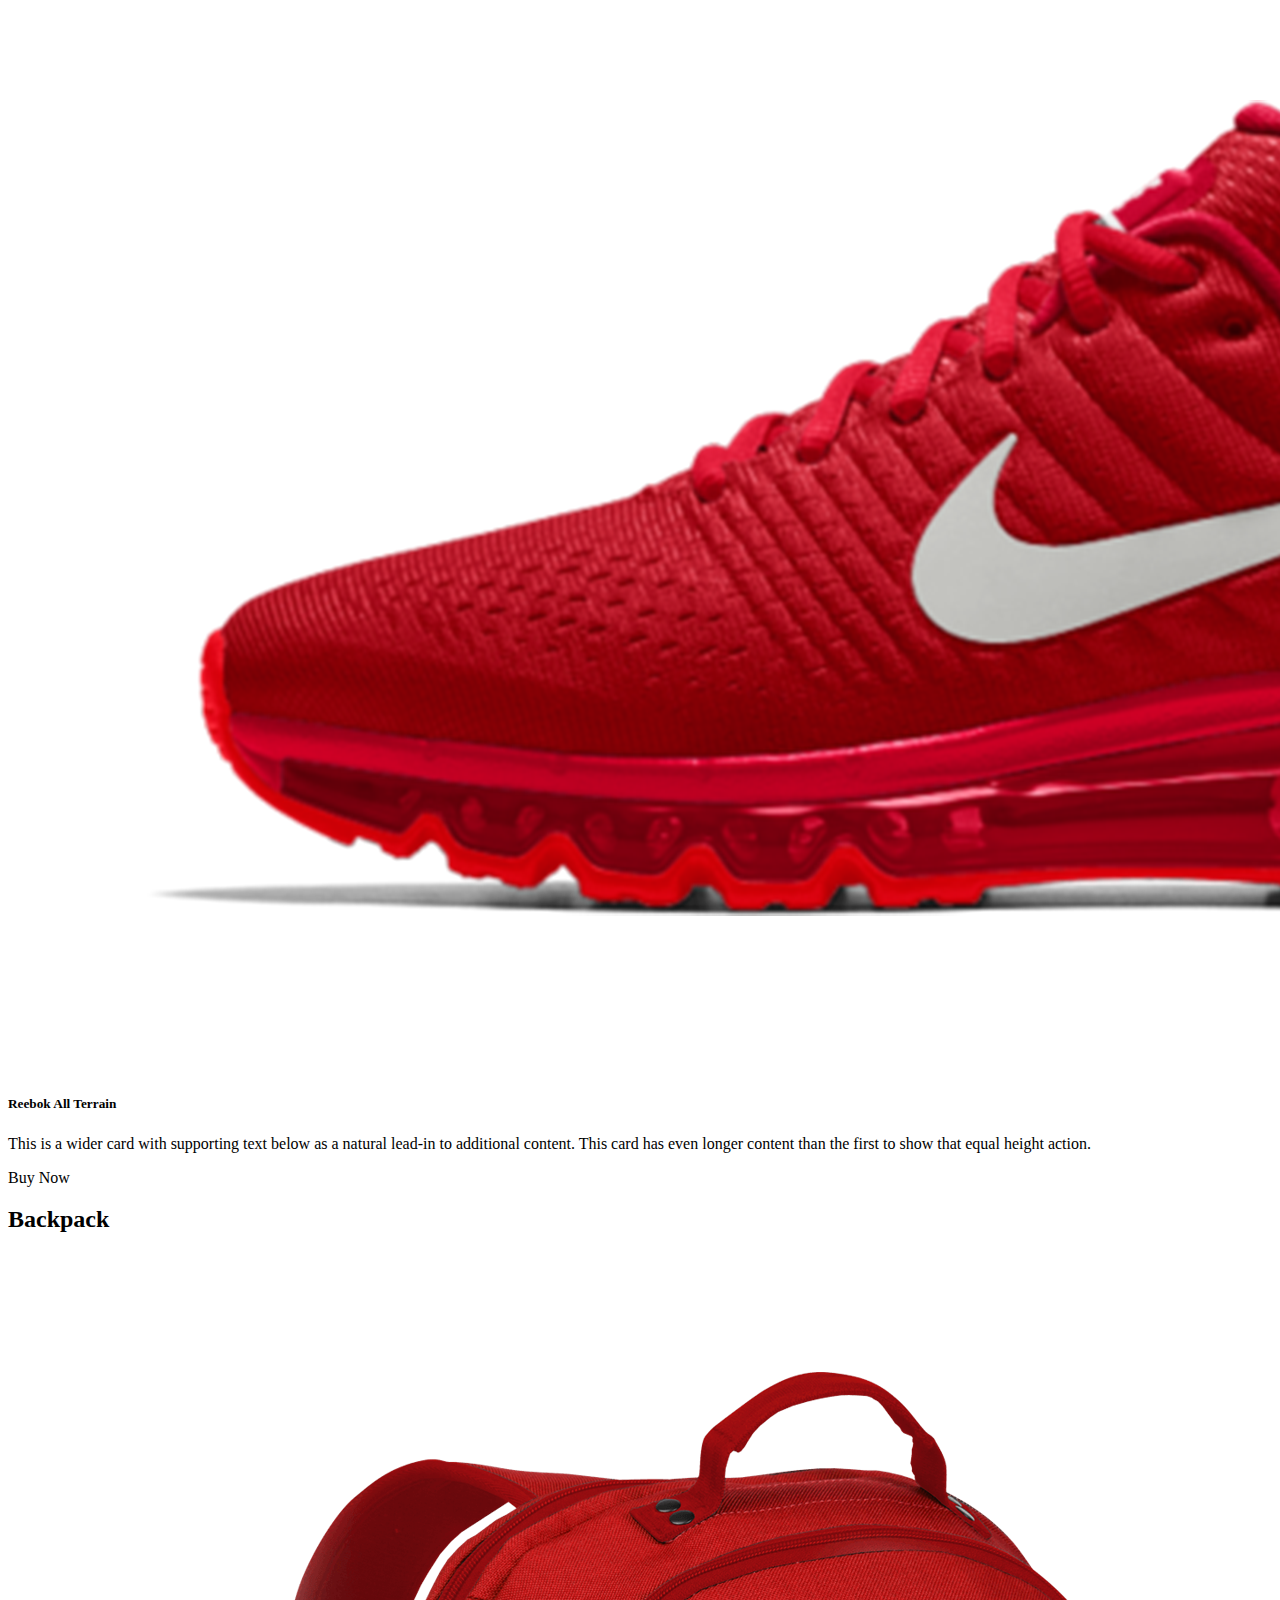
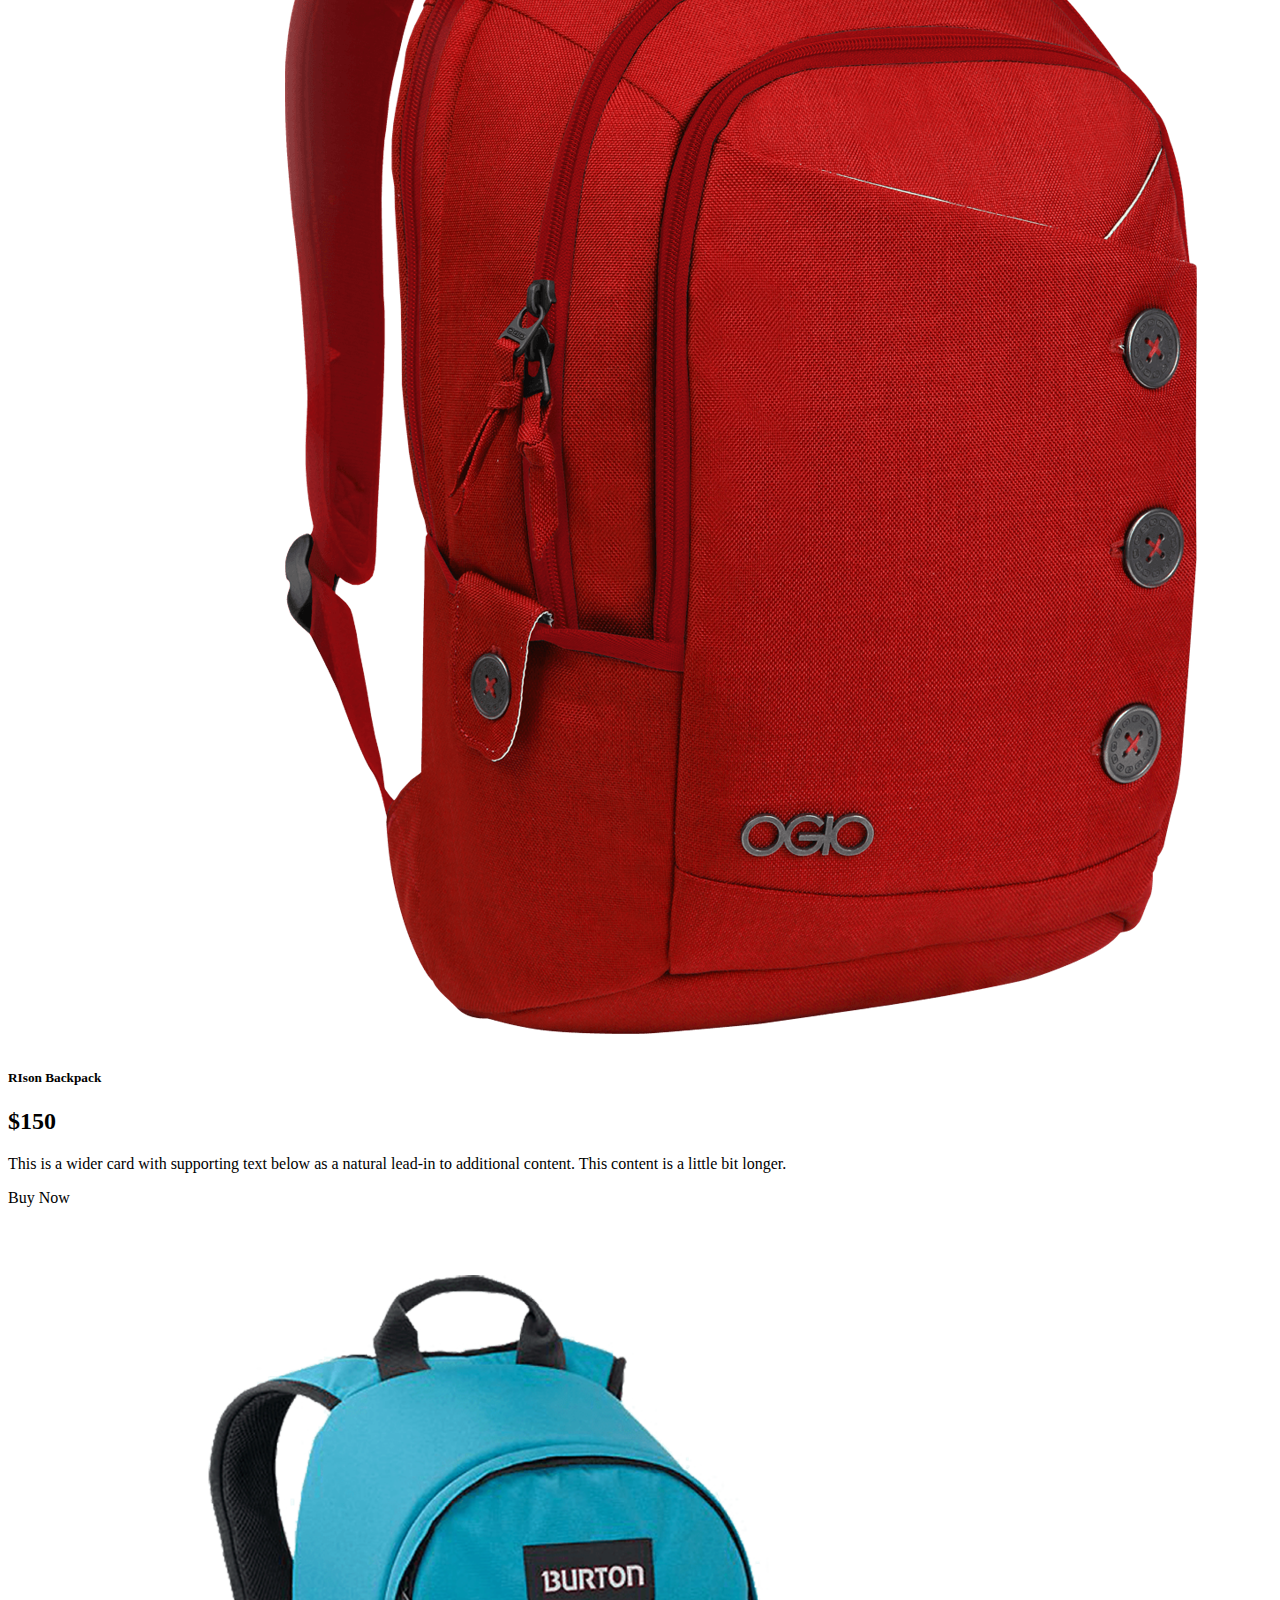
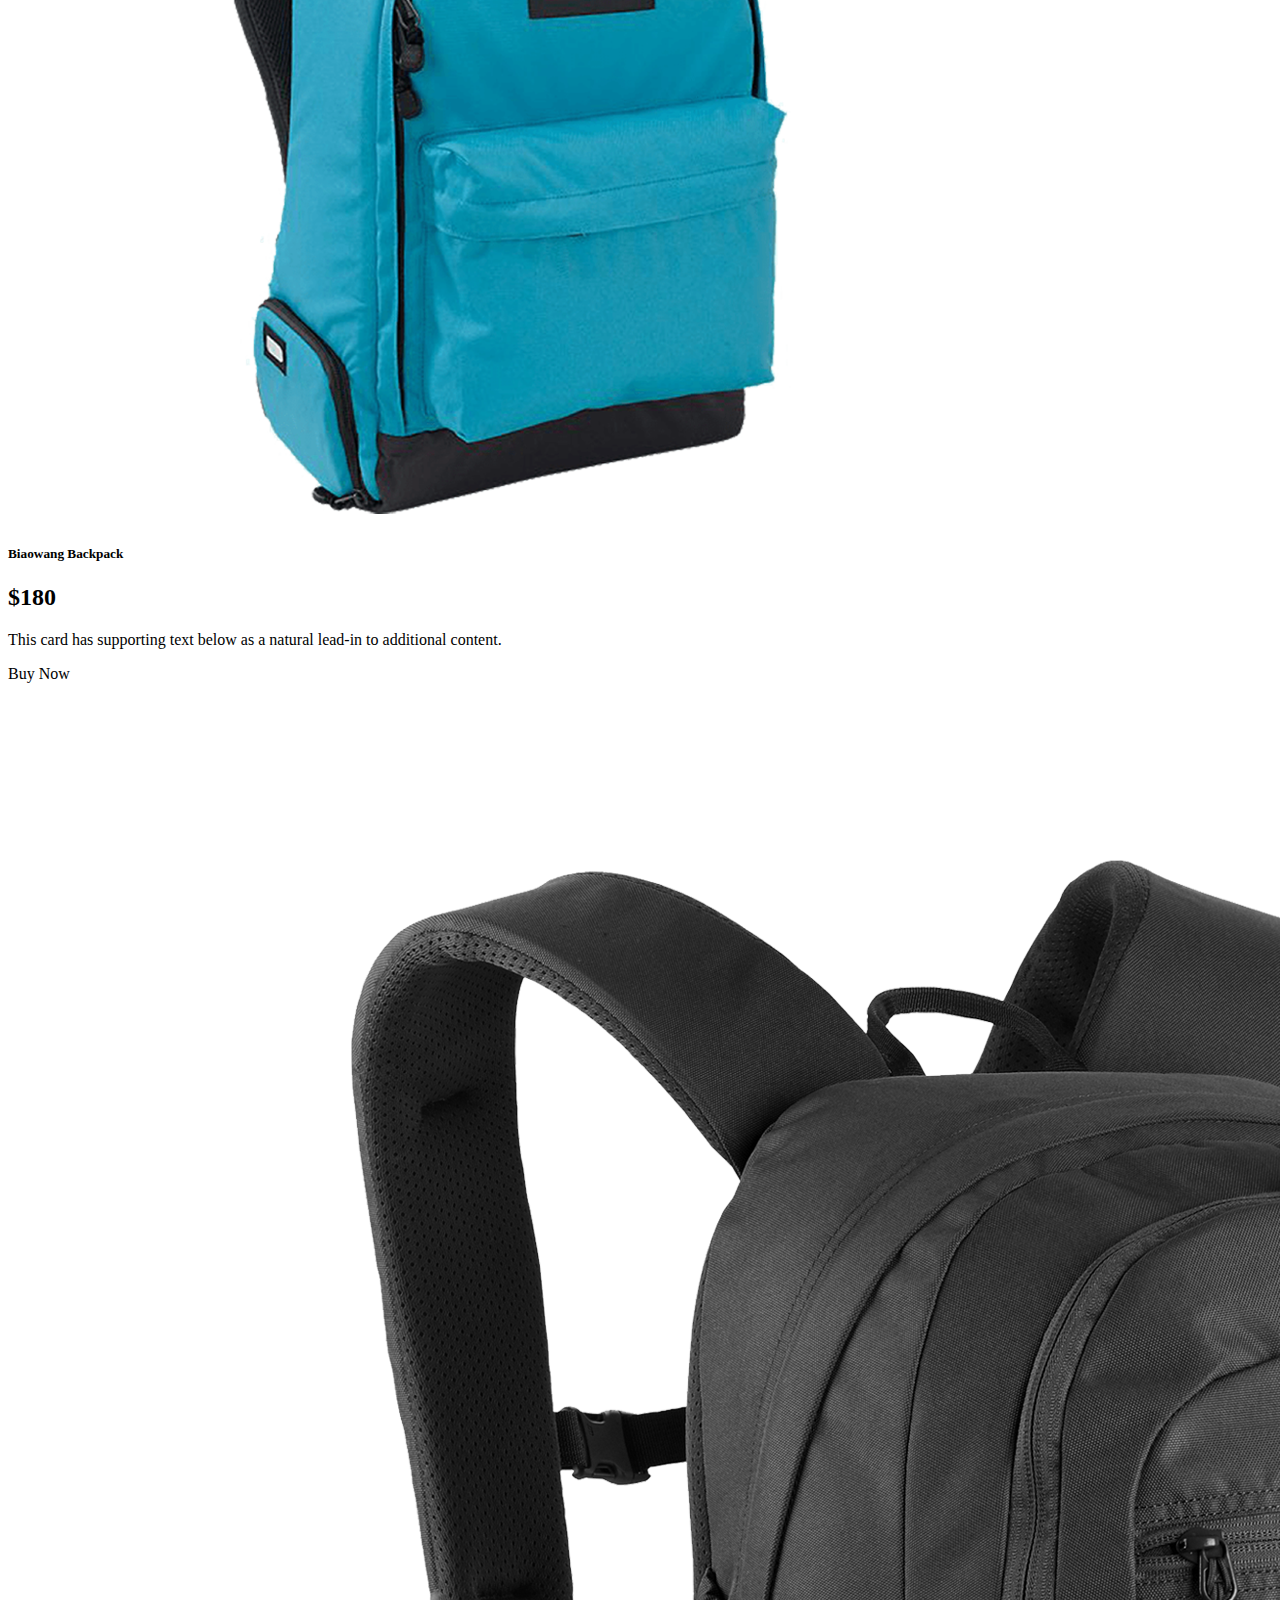
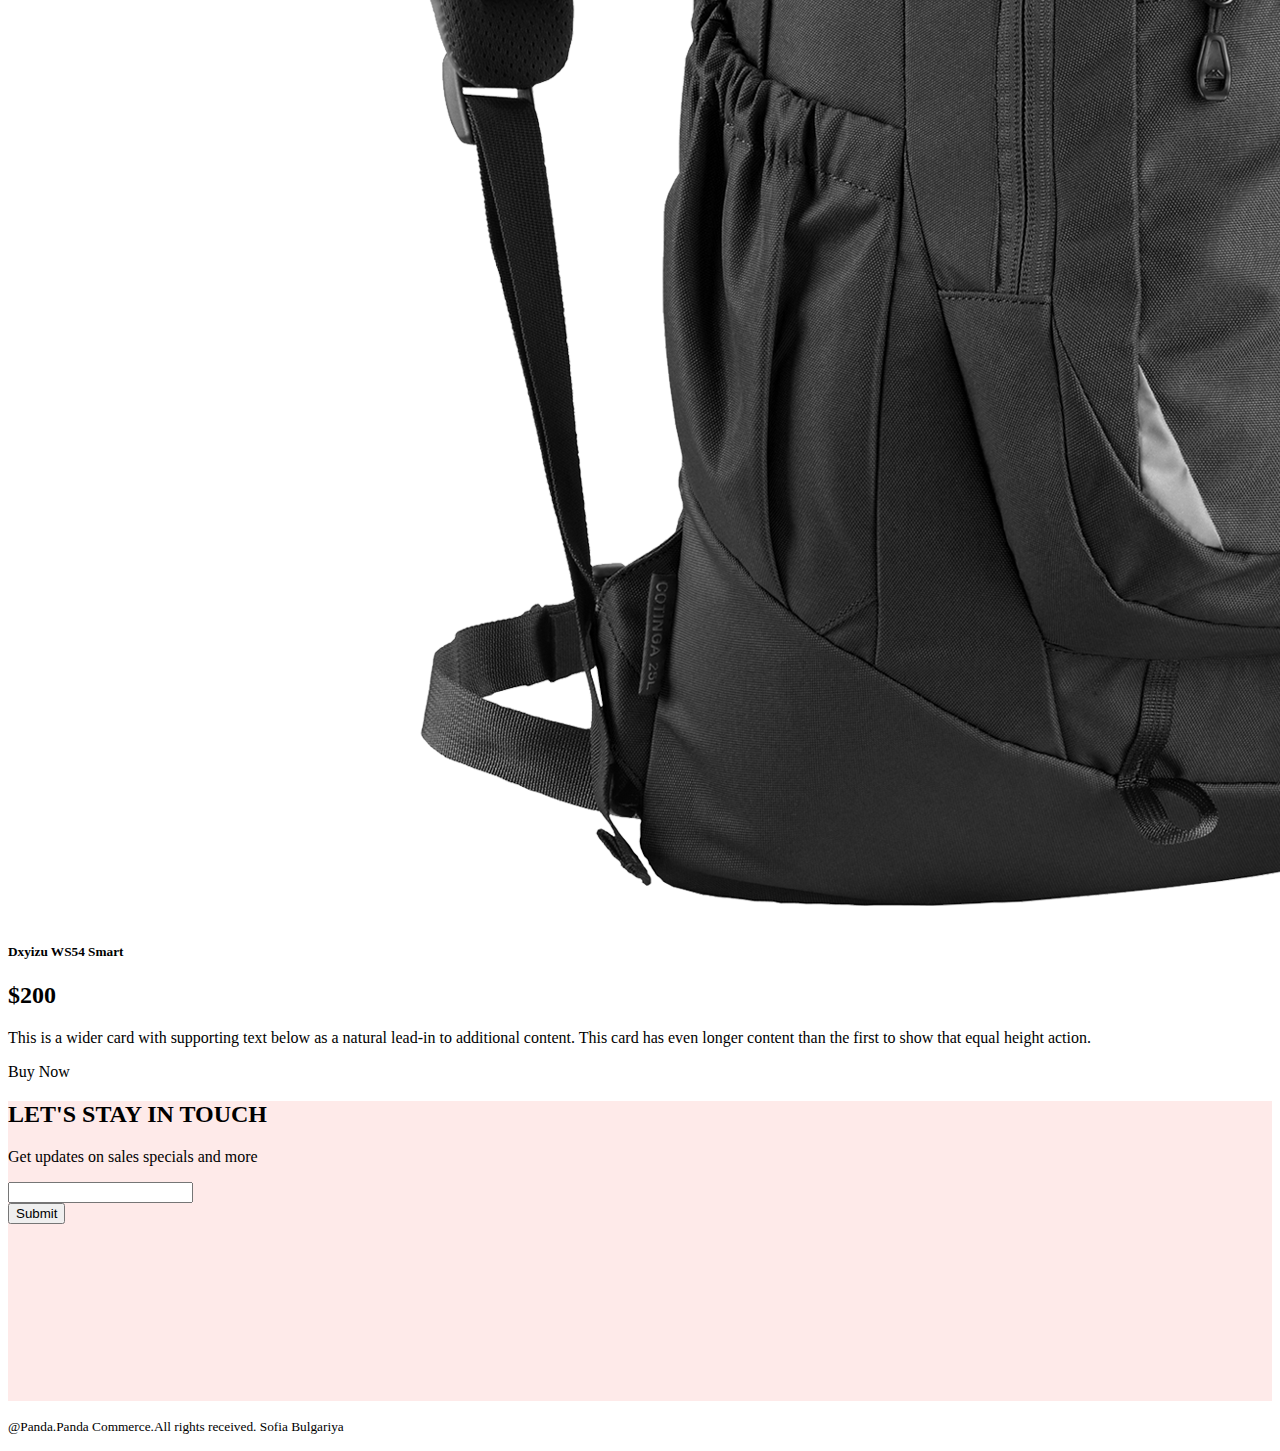
<file: index.html.html>
<!doctype html>
<html lang="en">

<head>
    <meta charset="utf-8">
    <meta name="viewport" content="width=device-width, initial-scale=1">
    <title>Bootstrap demo</title>
    <link href="https://cdn.jsdelivr.net/npm/bootstrap@5.2.0/dist/css/bootstrap.min.css" rel="stylesheet"
        integrity="sha384-gH2yIJqKdNHPEq0n4Mqa/HGKIhSkIHeL5AyhkYV8i59U5AR6csBvApHHNl/vI1Bx" crossorigin="anonymous">
    <link rel="stylesheet" href="css/style.css">
</head>

<body>
    <header class="container">
        <nav class="navbar navbar-expand-lg fixed-top bg-light">
            <div class="container">
                <a class="navbar-brand" href="#">
                    <img src="images/logo.png" alt="">
                </a>
                <button class="navbar-toggler" type="button" data-bs-toggle="collapse"
                    data-bs-target="#navbarSupportedContent" aria-controls="navbarSupportedContent"
                    aria-expanded="false" aria-label="Toggle navigation">
                    <span class="navbar-toggler-icon"></span>
                </button>
                <div class="collapse navbar-collapse" id="navbarSupportedContent">
                    <ul class="navbar-nav me-auto mb-2 mb-lg-0">
                        <li class="nav-item">
                            <a class="nav-link active" aria-current="page" href="#">Home</a>
                        </li>
                        <li class="nav-item">
                            <a class="nav-link" href="#shoes">Shoes</a>
                        </li>
                        <li class="nav-item">
                            <a class="nav-link" href="#backpack">Backpack</a>
                        </li>
                        <li class="nav-item">
                            <a class="nav-link" href="#subscribe">Subscribe</a>
                        </li>


                    </ul>

                </div>
            </div>
        </nav>
        <!-- slider start -->
        <section class="mt-5">
            <div id="carouselExampleControls" class="carousel slide" data-bs-ride="carousel">
                <div class="carousel-inner">
                    <div class="carousel-item active border rounded panda-bg-info p-5">
                        <div class="row">
                            <div class="col-lg-7 d-flex align-items-center">
                                <div>
                                    <h2>Cool Dude Headphone</h2>
                                    <p>This is the best headphone in the world for people who want to waste time in font
                                        of funky world</p>
                                    <h1>$420</h1>
                                    <div class="btn btn-warning">Buy Now</div>
                                </div>
                            </div>
                            <div class="col-lg-5">
                                <img src="images/banner-images/headphone.png" class="d-block w-100" alt="...">
                            </div>
                        </div>
                    </div>
                    <div class="carousel-item active border rounded panda-bg-info p-5">
                        <div class="row">
                            <div class="col-lg-7 d-flex align-items-center">
                                <div>
                                    <h2>Mi LED TV 4A PRO 32</h2>
                                    <p>Lorem ipsum dolor sit amet consectetur adipisicing elit. Saepe distinctio illo
                                        ut. Ad, vel a!</p>
                                    <h1>$1289</h1>
                                    <div class="btn btn-warning">Buy Now</div>
                                </div>
                            </div>
                            <div class="col-lg-5">
                                <img src="images/banner-images/tv.png" class="d-block w-100" alt="...">
                            </div>
                        </div>
                    </div>
                    <div class="carousel-item active border rounded panda-bg-info p-5">
                        <div class="row">
                            <div class="col-lg-7 d-flex align-items-center">
                                <div>
                                    <h2>Cool Dude X-BOX Series</h2>
                                    <p>Lorem, ipsum dolor sit amet consectetur adipisicing elit. Porro repellendus enim
                                        numquam voluptas non ea!</p>
                                    <h1>$800</h1>
                                    <div class="btn btn-warning">Buy Now</div>
                                </div>
                            </div>
                            <div class="col-lg-5">
                                <img src="images/banner-images/xbox.png" class="d-block w-100" alt="...">
                            </div>
                        </div>
                    </div>

                </div>
                <button class="carousel-control-prev" type="button" data-bs-target="#carouselExampleControls"
                    data-bs-slide="prev">
                    <span class="carousel-control-prev-icon" aria-hidden="true"></span>
                    <span class="visually-hidden">Previous</span>
                </button>
                <button class="carousel-control-next" type="button" data-bs-target="#carouselExampleControls"
                    data-bs-slide="next">
                    <span class="carousel-control-next-icon" aria-hidden="true"></span>
                    <span class="visually-hidden">Next</span>
                </button>
            </div>
        </section>
        <!-- slider end -->
    </header>
    <main>
        <!-- categories start -->
        <section>
            <div class="container text-center my-5">
                <div class="row g-4 categories">
                    <div class="col-lg-4 col-md-6 col-sm-12">
                        <div class="p-3 border bg-warning d-flex rounded-3 align-items-center justify-content-around ">
                            <h1 class="text-white">Watch</h1>
                            <img src="images/categories/watch.png" alt="">
                        </div>
                    </div>
                    <div class="col-lg-4 col-md-6 col-sm-12">
                        <div class="p-3 border bg-success d-flex rounded-3 align-items-center justify-content-around ">
                            <h1 class="text-white">Bag</h1>
                            <img src="images/categories/bag.png" alt="">
                        </div>
                    </div>
                    <div class="col-lg-4 col-md-6 col-sm-12">
                        <div class="p-3 border bg-primary d-flex rounded-3 align-items-center justify-content-around ">
                            <h1 class="text-white">Shoes</h1>
                            <img src="images/categories/shoes.png" alt="">
                        </div>
                    </div>
                </div>
            </div>
        </section>
        <!-- categories end -->
        <!-- shoes categories start -->
        <section class="container my-5" id="shoes">
            <h2>Shoes</h2>
            <div class="row row-cols-1 row-cols-md-2 row-cols-lg-3 g-4">
                <div class="col">
                    <div class="card h-100 border border-0 shadow-lg">
                        <img src="images/shoes/shoe-1.png" class="card-img-top" alt="...">
                        <div class="card-body">
                            <h5 class="card-title">Reebok Dart Men’s Shoes</h5>
                            <p class="card-text">This is a wider card with supporting text below as a natural lead-in to
                                additional content. This content is a little bit longer.</p>
                        </div>
                        <div class="m-3">
                            <div class="btn btn-warning">Buy Now</div>
                        </div>
                    </div>
                </div>
                <div class="col">
                    <div class="card h-100 border border-0 shadow-lg">
                        <img src="images/shoes/shoe-2.png" class="card-img-top" alt="...">
                        <div class="card-body">
                            <h5 class="card-title">Reebok Pump</h5>
                            <p class="card-text">This card has supporting text below as a natural lead-in to additional
                                content.</p>
                        </div>
                        <div class="m-3">
                            <div class="btn btn-warning">Buy Now</div>
                        </div>
                    </div>
                </div>
                <div class="col">
                    <div class="card h-100 border border-0 shadow-lg">
                        <img src="images/shoes/shoe-3.png" class="card-img-top" alt="...">
                        <div class="card-body">
                            <h5 class="card-title">Reebok All Terrain</h5>
                            <p class="card-text">This is a wider card with supporting text below as a natural lead-in to
                                additional content. This card has even longer content than the first to show that equal
                                height action.</p>
                        </div>
                        <div class="m-3">
                            <div class="btn btn-warning">Buy Now</div>
                        </div>
                    </div>
                </div>
            </div>
        </section>
        <!-- shoes categories end -->
        <!-- Backpack start -->
        <section class="container my-5" id="backpack">
            <h2>Backpack</h2>
            <div class="row row-cols-1 row-cols-md-2 row-cols-lg-3 g-4">
                <div class="col">
                    <div class="card h-100 border border-0 shadow-lg">
                        <img src="images/bags/bag-1.png" class="card-img-top" alt="...">
                        <div class="card-body">
                            <h5 class="card-title">RIson Backpack</h5>
                            <h2>$150</h2>
                            <p class="card-text">This is a wider card with supporting text below as a natural lead-in to
                                additional content. This content is a little bit longer.</p>
                        </div>
                        <div class="m-3">
                            <div class="btn btn-warning">Buy Now</div>
                        </div>
                    </div>
                </div>
                <div class="col">
                    <div class="card h-100 border border-0 shadow-lg">
                        <img src="images/bags/bag-2.png" class="card-img-top" alt="...">
                        <div class="card-body">
                            <h5 class="card-title">Biaowang Backpack</h5>
                            <h2>$180</h2>
                            <p class="card-text">This card has supporting text below as a natural lead-in to additional
                                content.</p>
                        </div>
                        <div class="m-3">
                            <div class="btn btn-warning">Buy Now</div>
                        </div>
                    </div>
                </div>
                <div class="col">
                    <div class="card h-100 border border-0 shadow-lg">
                        <img src="images/bags/bag-3.png" class="card-img-top" alt="...">
                        <div class="card-body">
                            <h5 class="card-title">Dxyizu WS54 Smart</h5>
                            <h2>$200</h2>
                            <p class="card-text">This is a wider card with supporting text below as a natural lead-in to
                                additional content. This card has even longer content than the first to show that equal
                                height action.</p>
                        </div>
                        <div class="m-3">
                            <div class="btn btn-warning">Buy Now</div>
                        </div>
                    </div>
                </div>
            </div>
        </section>
        <!-- Backpack end -->
        <!-- form start -->
        <section style="height: 300px;"
            class="container d-flex justify-content-center align-items-center rounded-3 panda-bg-info" id="subscribe">
            <div>
                <h2>LET'S STAY IN TOUCH</h2>
                <p>Get updates on sales specials and more</p>
                <form>
                    <div class="mb-1">
                        <input type="email" class="form-control" id="exampleInputEmail1" aria-describedby="emailHelp">
                    </div>
                    <button type="submit" class="btn btn-warning">Submit</button>
                </form>
            </div>
        </section>
    </main>
    <footer class="mt-5 text-center">
        <p><small>@Panda.Panda Commerce.All rights received. Sofia Bulgariya</small></p>
    </footer>
    <script src="https://cdn.jsdelivr.net/npm/bootstrap@5.2.0/dist/js/bootstrap.bundle.min.js"
        integrity="sha384-A3rJD856KowSb7dwlZdYEkO39Gagi7vIsF0jrRAoQmDKKtQBHUuLZ9AsSv4jD4Xa"
        crossorigin="anonymous"></script>
</body>

</html>
</file>
<file: css/style.css>
.panda-bg-info {
    background-color: #FEEAE9;
}

.categories img {
    width: 100px;
}
</file>
